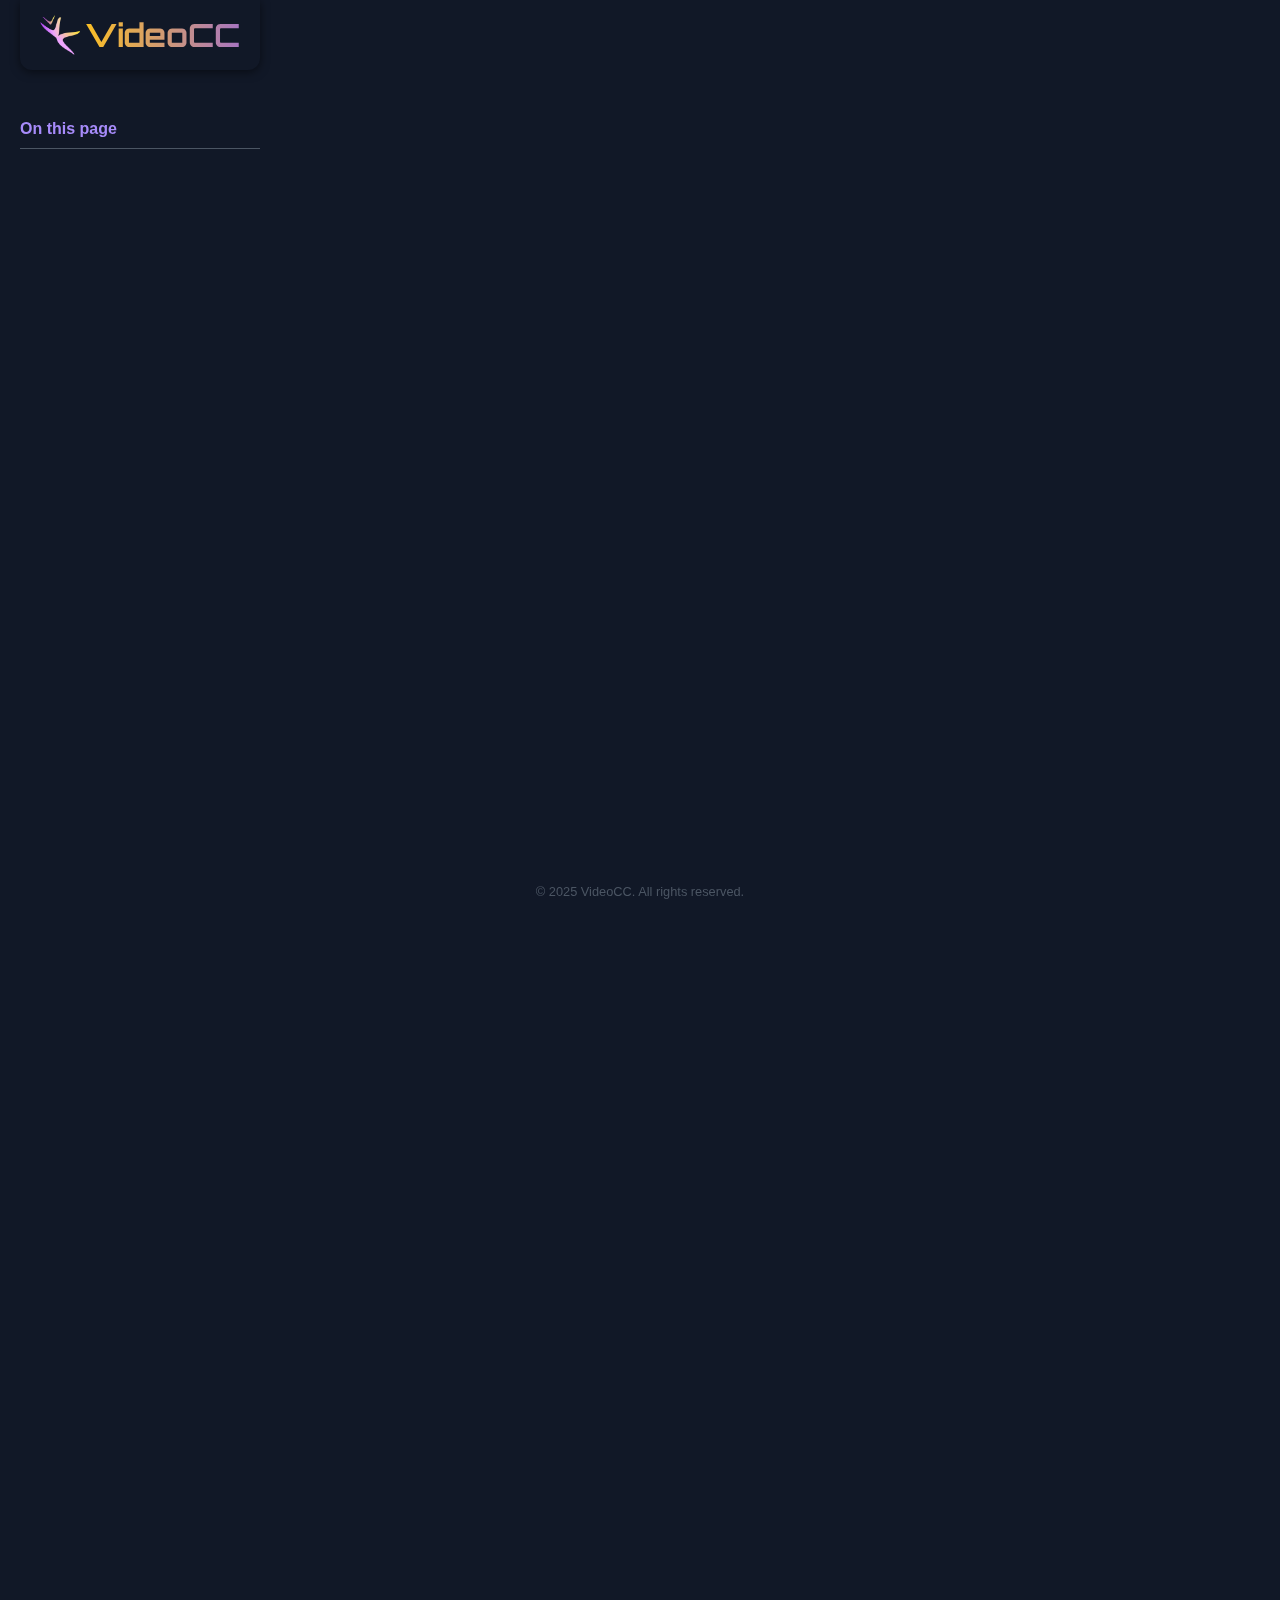
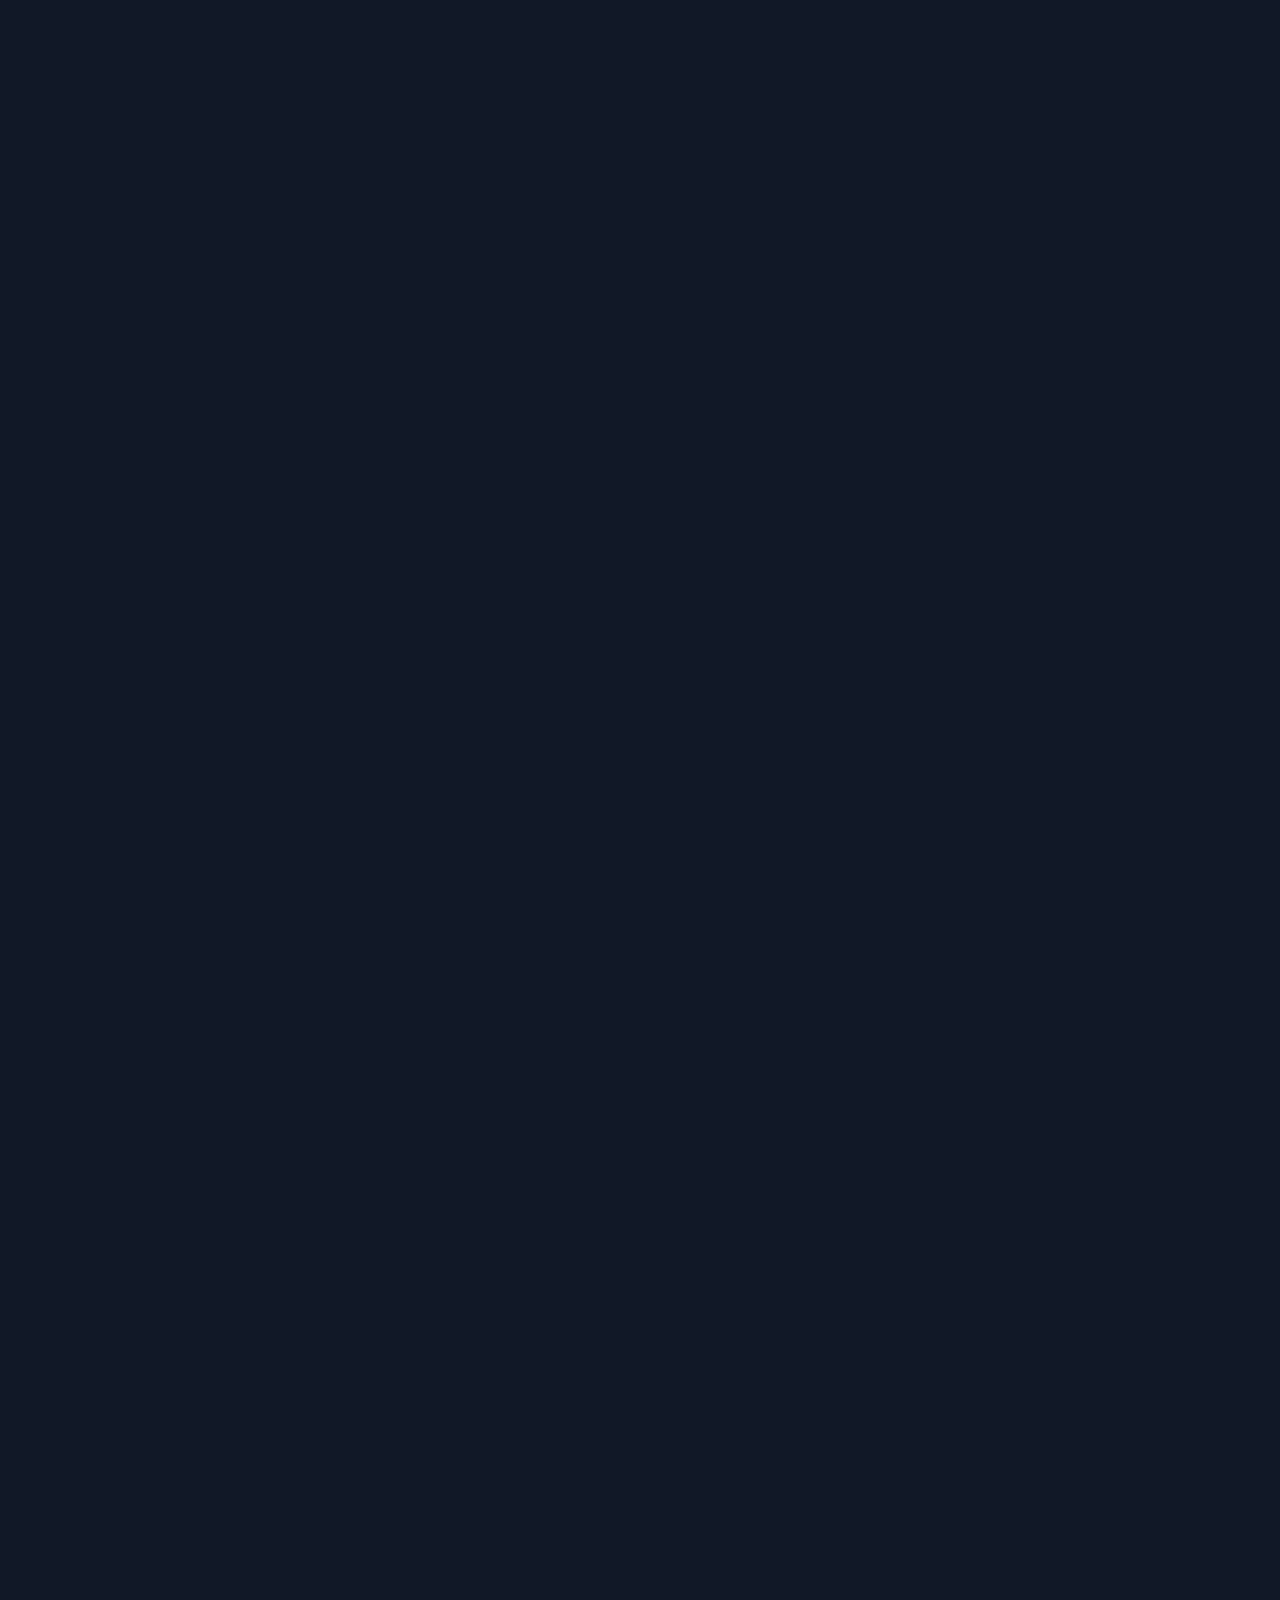
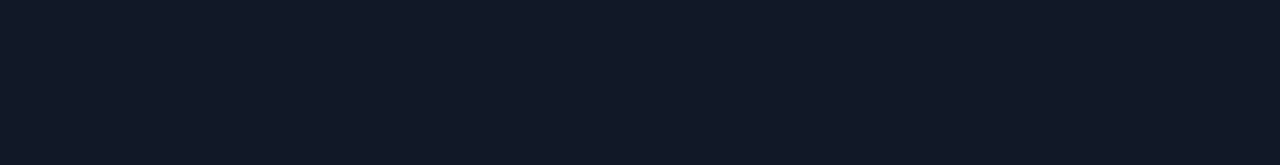
<file: about.html>
<!DOCTYPE html>
<html lang="en">
<head>
    <meta charset="UTF-8">
    <meta name="viewport" content="width=device-width, initial-scale=1.0">
    <title>About VideoCC - A Tool Built From Necessity</title>
    <meta name="description" content="Learn the story behind VideoCC - how a personal need for a better video bookmarking tool led to a free, powerful caption creator for everyone.">
    
    <!-- Reusing the same fonts and stylesheets -->
    <link rel="icon" href="logo/your-logo-filename.png">
    <link rel="preconnect" href="https://fonts.googleapis.com">
    <link rel="preconnect" href="https://fonts.gstatic.com" crossorigin>
    <link href="https://fonts.googleapis.com/css2?family=Orbitron:wght@400..900&display=swap" rel="stylesheet">
    <link rel="stylesheet" href="style.css">
    <link rel="stylesheet" href="floating_nav.css">
    <link rel="stylesheet" href="animations.css">
    <link rel="stylesheet" href="blog.css">
    <script async src="https://pagead2.googlesyndication.com/pagead/js/adsbygoogle.js?client=ca-pub-7990160105322809"
     crossorigin="anonymous"></script>

    <script async src="https://fundingchoicesmessages.google.com/i/pub-7990160105322809?ers=1"></script><script>(function() {function signalGooglefcPresent() {if (!window.frames['googlefcPresent']) {if (document.body) {const iframe = document.createElement('iframe'); iframe.style = 'width: 0; height: 0; border: none; z-index: -1000; left: -1000px; top: -1000px;'; iframe.style.display = 'none'; iframe.name = 'googlefcPresent'; document.body.appendChild(iframe);} else {setTimeout(signalGooglefcPresent, 0);}}}signalGooglefcPresent();})();</script>
     
</head>
<body>

    <!-- Reusing the exact same header for a consistent look -->
    <header class="site-header">
        <div class="logo-container">
            <img src="logo/your-logo-filename.png" alt="VideoCC Logo" class="header-logo">
            <h1 id="logo" class="animating" onclick="window.location.href='index.html'">VideoCC</h1>
        </div>
    </header>

    <div id="original-content">
        <div class="blog-layout-container">
            <nav id="toc-sidebar" class="toc-sidebar"></nav>
            <main class="post-container anim-element">
                <article>
                    <header class="post-header">
                        <span class="post-tag">Our Story</span>
                        <h1>About VideoCC – A Tool Built from Necessity</h1>
                    <div class="post-meta">
                        <span>By The VideoCC Team</span>
                    </div>
                    <img src="logo/about-us.jpg" alt="Bird working on computer" class="post-image">
                </header>

                <div class="post-body">
                    <h2>Born from a Simple Need</h2>
                    <p>VideoCC did not emerge from a corporate incubator, a lengthy product strategy meeting, or a venture-backed startup initiative. It was conceived out of a personal challenge faced by a creator who was determined to simplify the otherwise tedious process of video annotation. The initial motivation was neither commercial ambition nor technological experimentation but rather a fundamental desire to reclaim time spent on repetitive, manual workflows that detracted from the creative process.</p>
                    <p>The creator behind VideoCC had spent countless hours navigating through video timelines, pausing at precise moments, jotting down timestamps in scattered documents, and painstakingly formatting them for compatibility with video descriptions. While seemingly simple, this process was labor-intensive and error-prone. A single misaligned timestamp could lead to a chain reaction of formatting inconsistencies, forcing additional rounds of corrections and consuming even more time. The frustration of constantly having to redo work became the catalyst for building a tool that could automate and streamline the entire process.</p>
                    
                    <h2>The Search for a Better Way</h2>
                    <p>Before the first line of code for VideoCC was written, there was an exhaustive search for an existing solution that could fulfill the most fundamental requirements of efficient video annotation. The market, however, offered only partial answers. Tools were either locked behind restrictive paywalls, bogged down by intrusive user accounts and subscriptions, or bloated with unnecessary features that overwhelmed rather than simplified the user experience. Others lacked precision, producing output that required as much manual correction as doing the work from scratch.</p>
                    <p>It became clear that a tool tailored specifically for content creators, educators, researchers, and students—one that prioritized efficiency, accuracy, and accessibility—simply did not exist in a truly streamlined form. This realization prompted the decision to construct a solution from the ground up, built around a few uncompromising principles: simplicity, speed, and user autonomy.</p>
                    
                    <h2>Building VideoCC – A Purpose-Driven Development Journey</h2>
                    <p>The development of VideoCC was not approached as a generic coding exercise. Instead, it was shaped by the lived experience of individuals who needed a practical, lightweight, and highly responsive platform for managing their annotations. Every design choice, from the placement of interface elements to the integration of hotkeys like the <code>Insert</code> key for instant bookmarking, was guided by a philosophy of minimizing friction in the creative process.</p>
                    <p>Equally important was the decision to adopt a <strong>browser-native architecture</strong>—one that stores project data directly within the user’s local environment rather than funneling it through centralized servers. This approach not only preserved privacy but also ensured instantaneous performance without network-induced delays. The result was a platform that feels immediate and intuitive, where user actions translate directly into outputs without hidden processing layers or unnecessary intermediaries.</p>

                    <h2>Our Mission: Empowering Creators Everywhere</h2>
                    <p>VideoCC is not merely a tool; it is the embodiment of a mission to empower individuals who engage with video in meaningful ways. Whether annotating a lecture for academic purposes, structuring a complex tutorial with precise chapters, or creating subtitles for content accessibility, users need more than just functionality—they need reliability and speed without distraction.</p>
                    <p>The platform aims to level the playing field by making professional-grade annotation capabilities freely accessible to anyone. There are no paywalls, no artificially imposed usage caps, and no demand for intrusive user sign-ups. The design philosophy has always been to remove barriers, allowing creators to focus on their craft rather than administrative or technical overhead.</p>

                    <h2>Our Commitment to Continuous Improvement</h2>
                    <p>Development of VideoCC is not static. The platform evolves in direct response to the insights, suggestions, and use cases shared by its growing community. Every improvement, whether it involves refining the interface, optimizing performance, or introducing advanced features like Global Autofill, is driven by the principle that the tool should adapt to the user—not the other way around.</p>
                    <p>The commitment extends beyond functionality into reliability and trust. Because all project data remains stored locally on the user’s device, control is absolute and permanent. No external systems are given access to annotations, timestamps, or personal creative output, ensuring that user work remains private and secure.</p>

                    <h2>Looking Ahead</h2>
                    <p>The story of VideoCC is one of iterative development, guided by necessity and refined through real-world application. Future updates will continue to expand functionality without compromising the core values that define the platform: simplicity, autonomy, and accessibility. Features currently in development aim to enhance workflow fluidity, improve integration with existing creator ecosystems, and maintain the privacy-first principles that have been foundational since the project's inception.</p>
                    <p>VideoCC remains, at its core, a product of creative necessity—a reminder that the most effective tools are those born from genuine use cases, crafted to address the exact challenges they are designed to solve.</p>

                    <a href="blog.html" class="back-link">← Read Our Blog</a>
                </div>
                </article>
            </main>
        </div>
    </div>

    <script async src="https://pagead2.googlesyndication.com/pagead/js/adsbygoogle.js?client=ca-pub-7990160105322809"
     crossorigin="anonymous"></script>
    <!-- Ad 1 -->
    <ins class="adsbygoogle"
        style="display:block"
        data-ad-client="ca-pub-7990160105322809"
        data-ad-slot="6639791197"
        data-ad-format="auto"
        data-full-width-responsive="true"></ins>
    <script>
        (adsbygoogle = window.adsbygoogle || []).push({});
    </script>
    
    
    <footer id="site-footer">© 2025 VideoCC. All rights reserved.</footer>
    <script src="animations.js"></script>
    <script src="toc.js" defer></script>

</body>
</html>
</file>
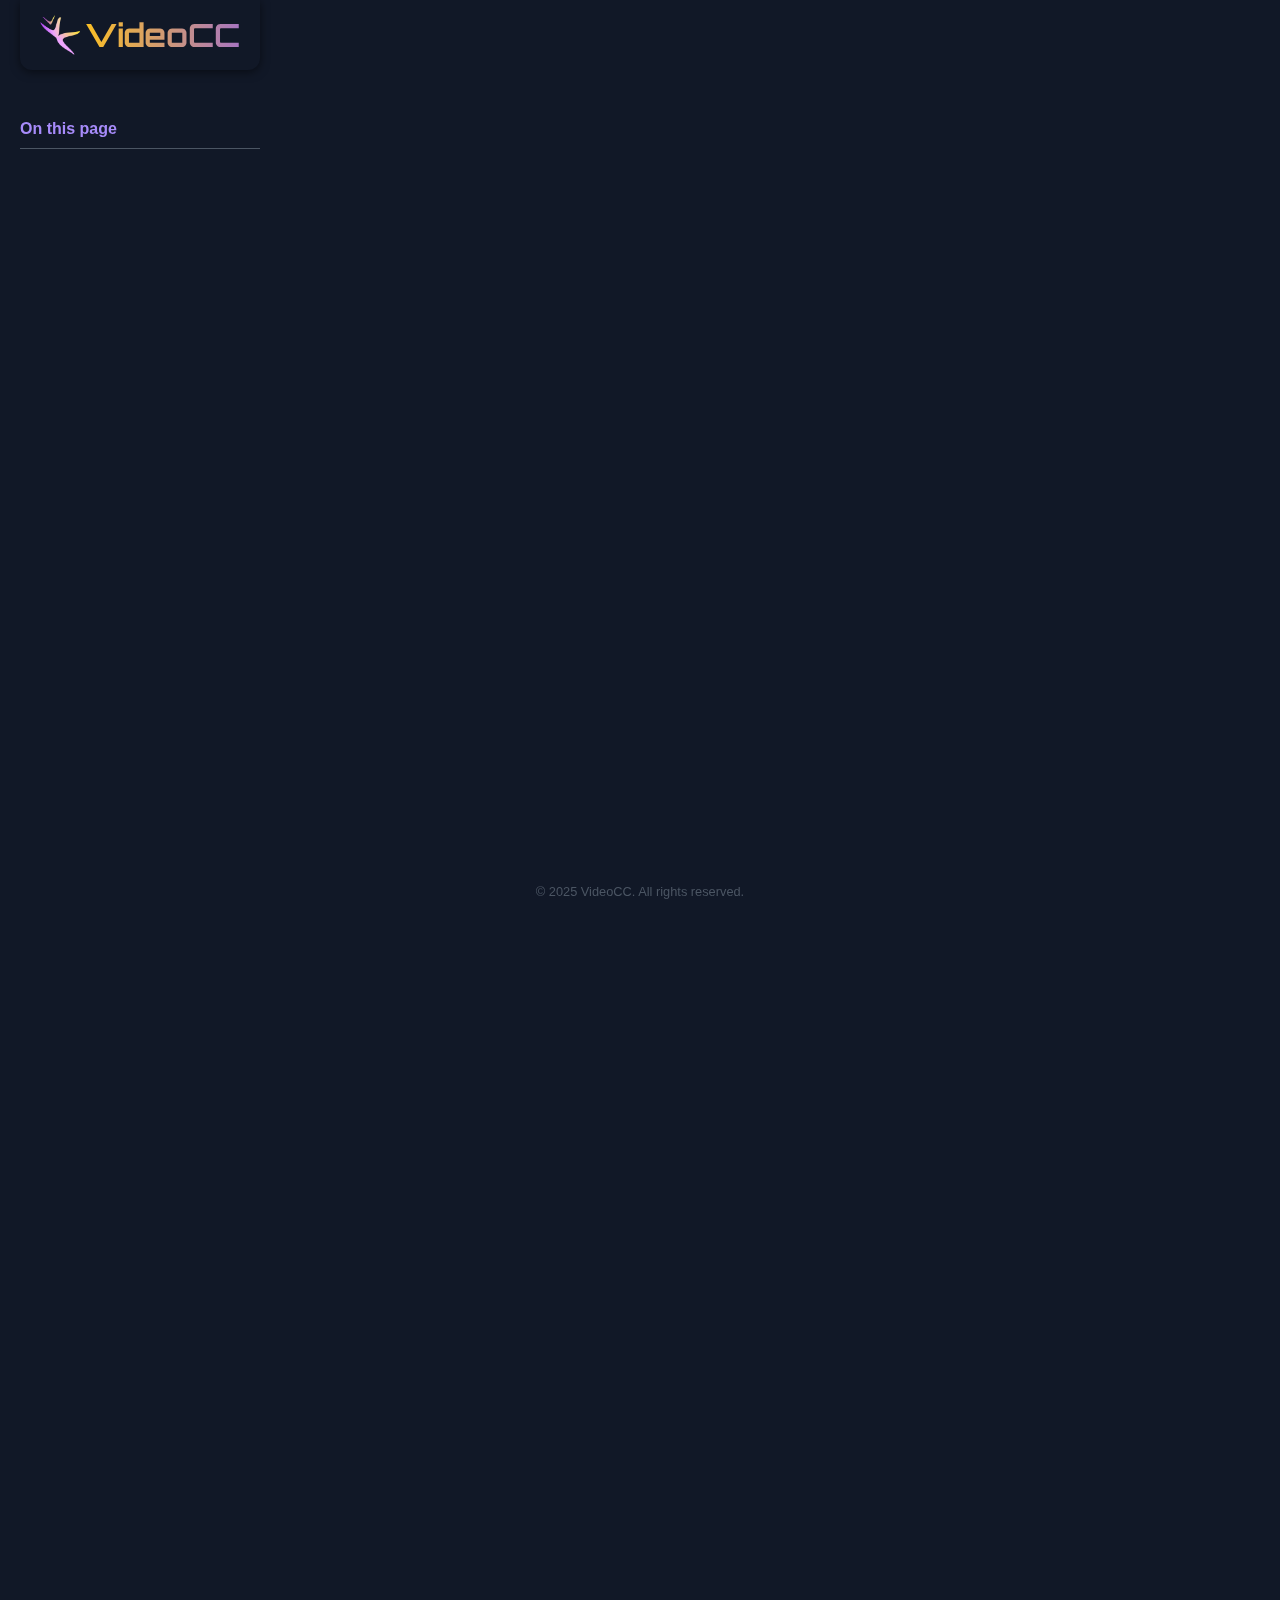
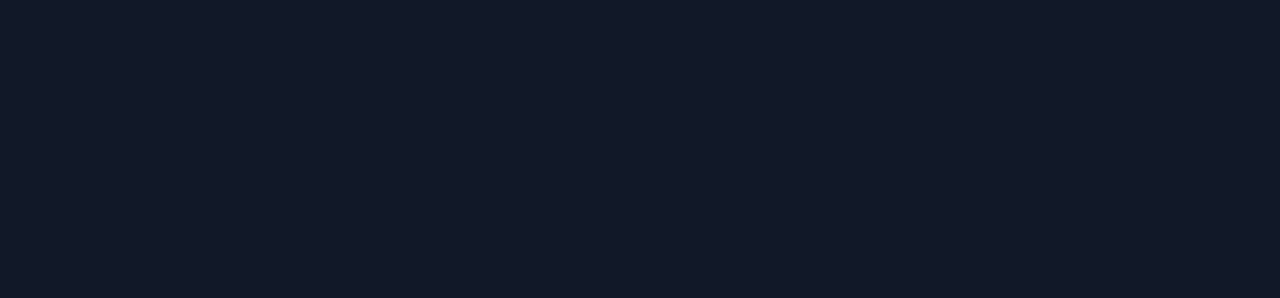
<file: post-ads-support.html>
<!DOCTYPE html>
<html lang="en">
<head>
    <meta charset="UTF-8">
    <meta name="viewport" content="width=device-width, initial-scale=1.0">
    <title>Keeping VideoCC Free: A Note on Ad Support - VideoCC Blog</title>
    <meta name="description" content="An update on how we're working to keep VideoCC a free and powerful tool for everyone.">
    
    <link rel="icon" href="logo/your-logo-filename.png">
    <link rel="preconnect" href="https://fonts.googleapis.com">
    <link rel="preconnect" href="https://fonts.gstatic.com" crossorigin>
    <link href="https://fonts.googleapis.com/css2?family=Orbitron:wght@400..900&display=swap" rel="stylesheet">
    <link rel="stylesheet" href="style.css">
    <link rel="stylesheet" href="floating_nav.css">
    <link rel="stylesheet" href="animations.css">
    <link rel="stylesheet" href="blog.css">
    <script async src="https://pagead2.googlesyndication.com/pagead/js/adsbygoogle.js?client=ca-pub-7990160105322809"
     crossorigin="anonymous"></script>

    <script async src="https://fundingchoicesmessages.google.com/i/pub-7990160105322809?ers=1"></script><script>(function() {function signalGooglefcPresent() {if (!window.frames['googlefcPresent']) {if (document.body) {const iframe = document.createElement('iframe'); iframe.style = 'width: 0; height: 0; border: none; z-index: -1000; left: -1000px; top: -1000px;'; iframe.style.display = 'none'; iframe.name = 'googlefcPresent'; document.body.appendChild(iframe);} else {setTimeout(signalGooglefcPresent, 0);}}}signalGooglefcPresent();})();</script>
    

</head>
<body>

    <header class="site-header">
        <div class="logo-container">
            <img src="logo/your-logo-filename.png" alt="VideoCC Logo" class="header-logo">
            <h1 id="logo" class="animating" onclick="window.location.href='index.html'">VideoCC</h1>
        </div>
    </header>

    <div id="original-content">
        <div class="blog-layout-container">
            <nav id="toc-sidebar" class="toc-sidebar"></nav>
            <main class="post-container anim-element">
                <article>
                    <header class="post-header">
                        <span class="post-tag">Announcement</span>
                        <h1>Keeping VideoCC Free: A Note on Ad Support</h1>
                    <div class="post-meta">
                        <span>By The VideoCC Team</span> | <span>September 18, 2025</span>
                    </div>
                    <img src="logo/post-ads-support.jpg" alt="Image of a piggy bank with a lightbulb" class="post-image">
                </header>

                <div class="post-body">
                    <p>From the very beginning, our mission for VideoCC has been simple: to provide a powerful, intuitive, and completely free tool for creators. We built it out of a personal need for a better workflow, and we've been thrilled to see how many of you have found it just as useful. Today, we want to talk about a small change we're making to ensure we can continue to support and grow this platform for years to come.</p>
                    
                    <h2>Why We're Introducing Ads</h2>
                    <p>Keeping a web service running involves costs—from hosting and domain fees to the time we invest in developing new features and fixing bugs. To help cover these expenses and support the project's future, we've decided to integrate Google AdSense into the site.</p>
                    <p>This was a decision we considered carefully. We wanted to find a way to support the site that aligns with our core mission of keeping the tool accessible to everyone, without putting essential features behind a paywall.</p>
                    
                    <h2>Our Commitment to Your Experience</h2>
                    <p>Our top priority is, and always will be, your workflow. We are committed to ensuring that these ads are as unobtrusive as possible. They are implemented in a way that should not interfere with the core functionality of the captioning and bookmarking process. You can find more details about our data handling in our <a href="privacy.html">Privacy Policy</a>.</p>
                    
                    <h2>How You Can Help</h2>
                    <p>Simply by continuing to use VideoCC, you're helping us. There is absolutely no pressure to click on any ads. Your presence on the site alone helps demonstrate its value and contributes to its sustainability.</p>
                    <p>Thank you for being a part of this journey. Your feedback and support are what drive us to make VideoCC better every day. We're excited to continue building the best free captioning tool on the web, and this small step will help us do just that.</p>

                    <a href="blog.html" class="back-link">← Back to All Posts</a>
                </div>
            </article>
        </main>
    </div>

    <script async src="https://pagead2.googlesyndication.com/pagead/js/adsbygoogle.js?client=ca-pub-7990160105322809"
     crossorigin="anonymous"></script>
    <!-- Ad 1 -->
    <ins class="adsbygoogle"
        style="display:block"
        data-ad-client="ca-pub-7990160105322809"
        data-ad-slot="6639791197"
        data-ad-format="auto"
        data-full-width-responsive="true"></ins>
    <script>
        (adsbygoogle = window.adsbygoogle || []).push({});
    </script>
    
    <footer id="site-footer">© 2025 VideoCC. All rights reserved.</footer>
    <script src="animations.js"></script>
    <script src="toc.js" defer></script>

</body>
</html>
</file>
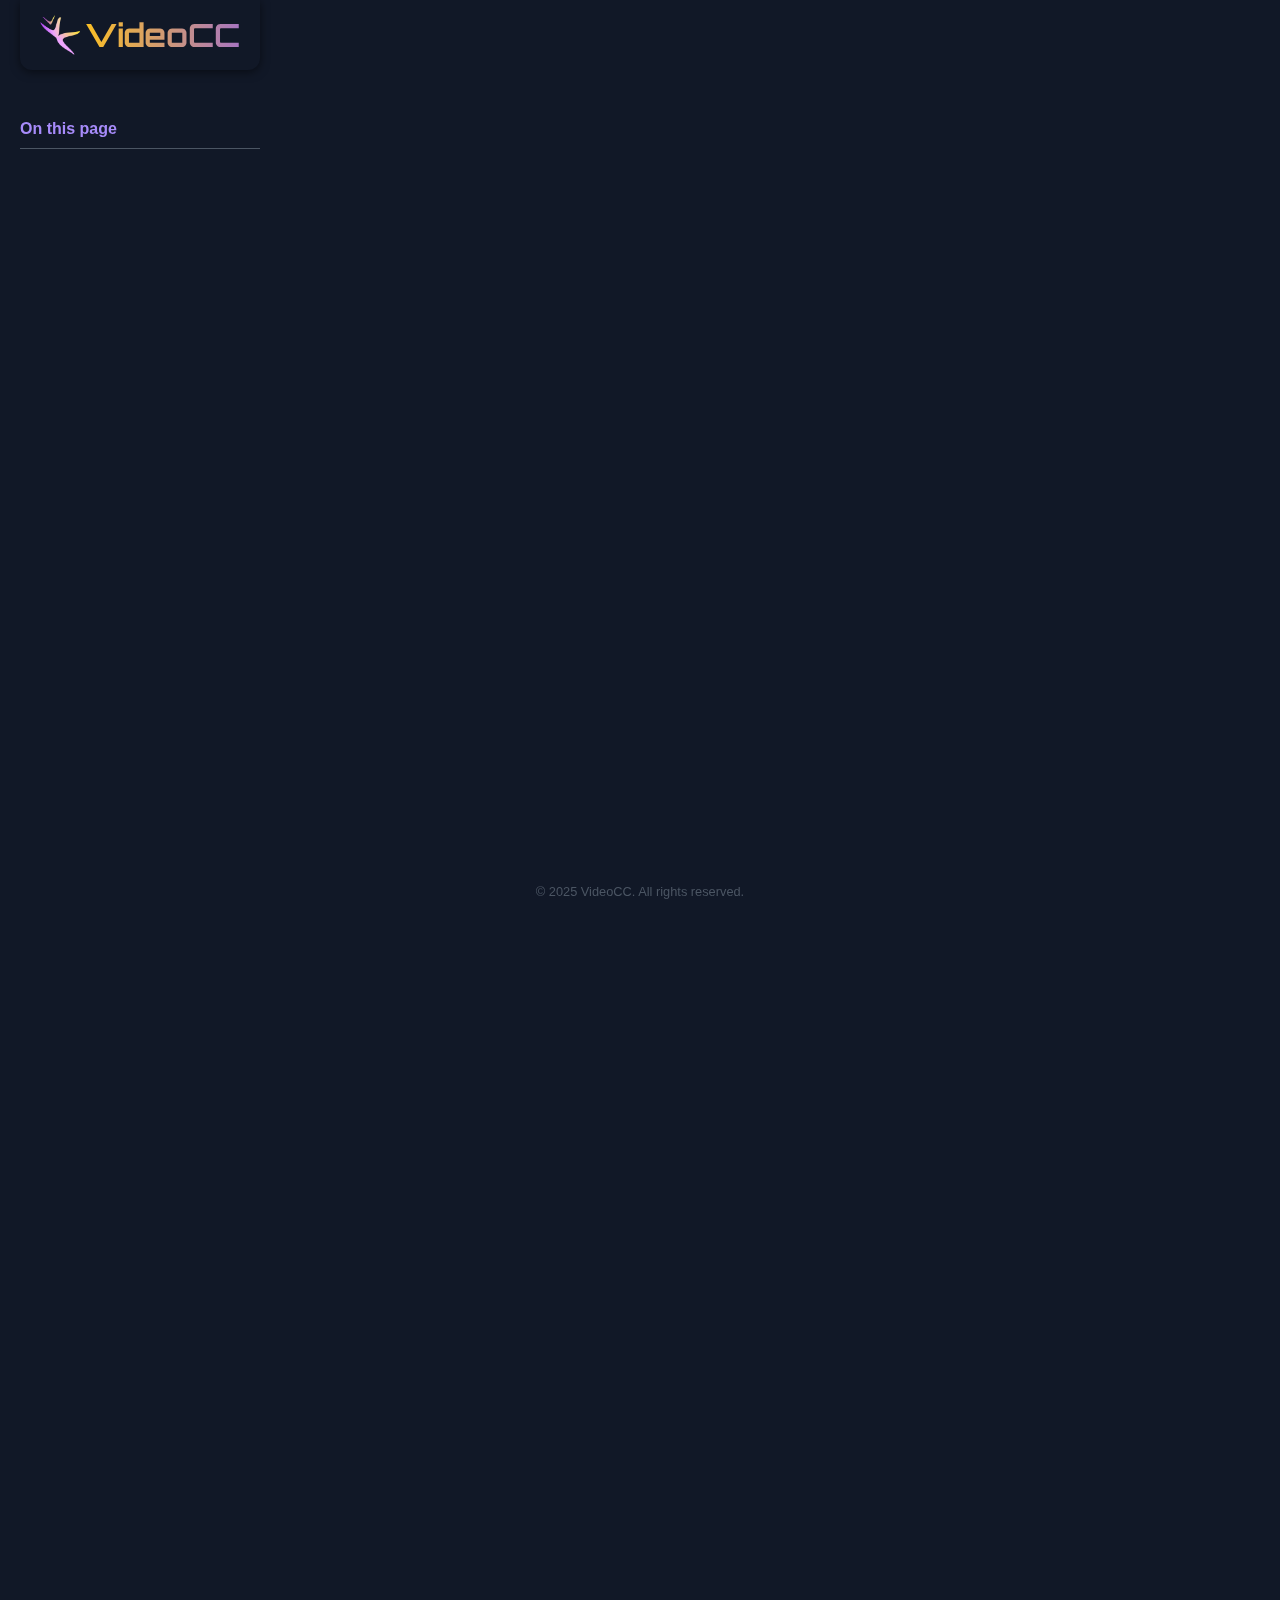
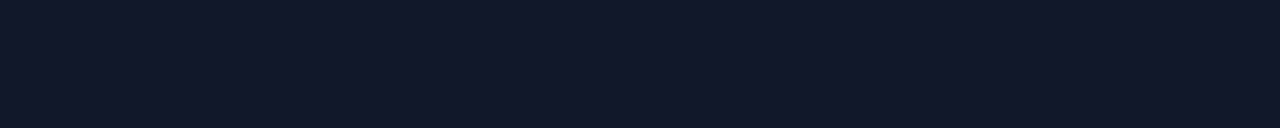
<file: post-seek-hotkey-fix.html>
<!DOCTYPE html>
<html lang="en">
<head>
    <meta charset="UTF-8">
    <meta name="viewport" content="width=device-width, initial-scale=1.0">
    <title>Making Hotkeys Smarter: A Fix for Selectable Seek - VideoCC Blog</title>
    <meta name="description" content="We've fixed a bug where arrow key hotkeys ignored the selected seek interval. Learn about the fix and how it improves your workflow.">
    
    <link rel="icon" href="logo/your-logo-filename.png">
    <link rel="preconnect" href="https://fonts.googleapis.com">
    <link rel="preconnect" href="https://fonts.gstatic.com" crossorigin>
    <link href="https://fonts.googleapis.com/css2?family=Orbitron:wght@400..900&display=swap" rel="stylesheet">
    <link rel="stylesheet" href="style.css">
    <link rel="stylesheet" href="floating_nav.css">
    <link rel="stylesheet" href="animations.css">
    <link rel="stylesheet" href="blog.css">
    <script async src="https://pagead2.googlesyndication.com/pagead/js/adsbygoogle.js?client=ca-pub-7990160105322809"
     crossorigin="anonymous"></script>

    <script async src="https://fundingchoicesmessages.google.com/i/pub-7990160105322809?ers=1"></script><script>(function() {function signalGooglefcPresent() {if (!window.frames['googlefcPresent']) {if (document.body) {const iframe = document.createElement('iframe'); iframe.style = 'width: 0; height: 0; border: none; z-index: -1000; left: -1000px; top: -1000px;'; iframe.style.display = 'none'; iframe.name = 'googlefcPresent'; document.body.appendChild(iframe);} else {setTimeout(signalGooglefcPresent, 0);}}}signalGooglefcPresent();})();</script>
    <script src="ad-recovery.js" async></script>
     
</head>
<body>

    <header class="site-header">
        <div class="logo-container">
            <img src="logo/your-logo-filename.png" alt="VideoCC Logo" class="header-logo">
            <h1 id="logo" class="animating" onclick="window.location.href='index.html'">VideoCC</h1>
        </div>
    </header>

    <div id="original-content">
        <div class="blog-layout-container">
            <nav id="toc-sidebar" class="toc-sidebar"></nav>
            <main class="post-container anim-element">
                <article>
                    <header class="post-header">
                        <span class="post-tag">Bug Fix</span>
                        <h1>Making Hotkeys Smarter: A Fix for Selectable Seek</h1>
                    <div class="post-meta">
                        <span>By The VideoCC Team</span> | <span>September 2, 2025</span>
                    </div>
                    <img src="logo/post-seek-update.jpg" alt="Image of a roadmap with the seek options" class="post-image">
                </header>

                <div class="post-body">
                    <p>One of the most powerful workflow features in VideoCC is the ability to customize your keyboard shortcuts. The <strong>Selectable Seek Interval</strong> was designed to let you choose your preferred jump distance—be it 1, 5, or 30 seconds—and use the arrow keys for rapid, consistent navigation. However, a subtle bug was preventing this feature from working as intended.</p>
                    
                    <h2>The Problem: An Unexpected Reset</h2>
                    <p>We received feedback that after selecting a specific seek interval (like ±1s or ±30s), using the left and right arrow keys would sometimes revert to the default 5-second jump. The system wasn't consistently remembering the user's choice, which led to a frustrating and unpredictable experience. Instead of speeding up the workflow, it caused interruptions.</p>
                    
                    <h2>The Solution: Prioritizing Your Selection</h2>
                    <p>We've rolled out an update that fixes this behavior. We adjusted the tool to ensure that it always prioritizes your selection. Now, whatever interval you've selected with a click will remain the active interval for the arrow keys until you decide to change it or deselect it.</p>
                    
                    <h2>The Result: A More Reliable Workflow</h2>
                    <p>With this fix, the Selectable Seek Interval feature now works exactly as described in our official walkthrough. Your chosen seek interval will persist, allowing you to navigate with the precision and speed you expect. This makes for a more fluid, reliable, and efficient captioning process.</p>
                    <p>Thank you to our users for reporting this issue. Your feedback is crucial for helping us build a better tool for everyone. Happy captioning!</p>

                    <a href="blog.html" class="back-link">← Back to All Posts</a>
                </div>
            </article>
        </main>
    </div>

    <script async src="https://pagead2.googlesyndication.com/pagead/js/adsbygoogle.js?client=ca-pub-7990160105322809"
     crossorigin="anonymous"></script>
    <!-- Ad 1 -->
    <ins class="adsbygoogle"
        style="display:block"
        data-ad-client="ca-pub-7990160105322809"
        data-ad-slot="6639791197"
        data-ad-format="auto"
        data-full-width-responsive="true"></ins>
    <script>
        (adsbygoogle = window.adsbygoogle || []).push({});
    </script>
    
    <footer id="site-footer">© 2025 VideoCC. All rights reserved.</footer>
    <script src="animations.js"></script>
    <script src="toc.js" defer></script>

</body>
</html>
</file>
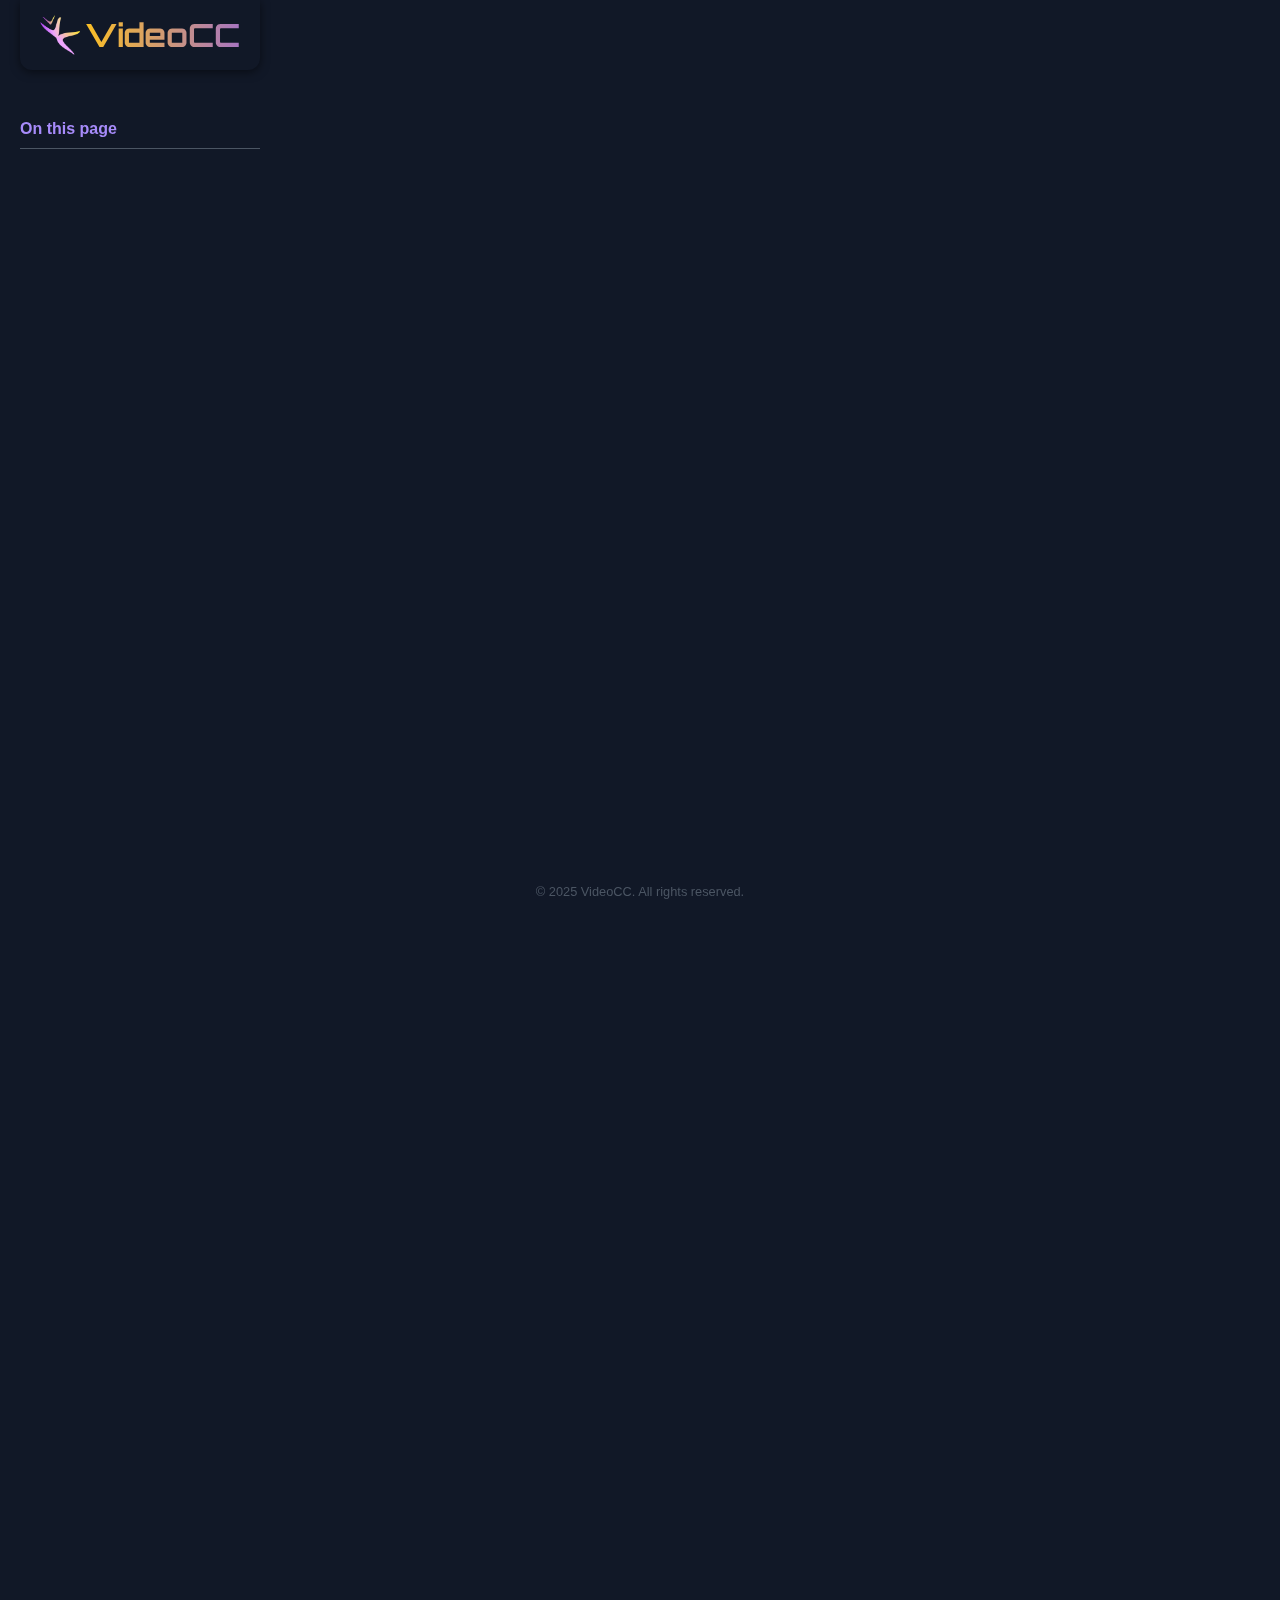
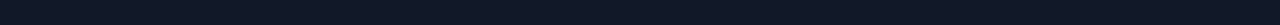
<file: post-seek-update.html>
<!DOCTYPE html>
<html lang="en">
<head>
    <meta charset="UTF-8">
    <meta name="viewport" content="width=device-width, initial-scale=1.0">
    <title>Fine-Tuning Your Workflow: Introducing the 1-Second Seek - VideoCC Blog</title>
    <meta name="description" content="Based on user feedback, we've updated our seek controls, replacing the 2-second interval with a 1-second option for greater precision.">
    
    <link rel="icon" href="logo/your-logo-filename.png">
    <link rel="preconnect" href="https://fonts.googleapis.com">
    <link rel="preconnect" href="https://fonts.gstatic.com" crossorigin>
    <link href="https://fonts.googleapis.com/css2?family=Orbitron:wght@400..900&display=swap" rel="stylesheet">
    <link rel="stylesheet" href="style.css">
    <link rel="stylesheet" href="floating_nav.css">
    <link rel="stylesheet" href="animations.css">
    <link rel="stylesheet" href="blog.css">

    <script async src="https://pagead2.googlesyndication.com/pagead/js/adsbygoogle.js?client=ca-pub-7990160105322809"
     crossorigin="anonymous"></script>
</head>
<body>

    <header class="site-header">
        <div class="logo-container">
            <img src="logo/your-logo-filename.png" alt="VideoCC Logo" class="header-logo">
            <h1 id="logo" class="animating" onclick="window.location.href='index.html'">VideoCC</h1>
        </div>
    </header>

    <div id="original-content">
        <div class="blog-layout-container">
            <nav id="toc-sidebar" class="toc-sidebar"></nav>
            <main class="post-container anim-element">
                <article>
                    <header class="post-header">
                        <span class="post-tag">UI Update</span>
                        <h1>Fine-Tuning Your Workflow: Introducing the 1-Second Seek</h1>
                    <div class="post-meta">
                        <span>By The VideoCC Team</span> | <span>August 31, 2025</span>
                    </div>
                    <img src="logo/post-1-second-seek.jpg" alt="Magnifying glass on 1 second" class="post-image">
                </header>

                <div class="post-body">
                    <p>At VideoCC, we believe that the smallest details can make the biggest difference in your workflow. We're constantly listening to your feedback to refine the tool, and our latest update is a direct result of that process.</p>
                    
                    <h2>Greater Precision for Detailed Work</h2>
                    <p>You asked for more granular control when navigating videos, and we heard you. We've officially replaced the <strong>±2s</strong> seek buttons with new <strong>±1s</strong> buttons.</p>
                    <p>While a 2-second jump is useful, the new 1-second interval provides the precision needed for tasks like:
                        <ul>
                            <li><strong>Perfecting Subtitle Timings:</strong> Nudging the playback by a single second can be the difference between a good subtitle and a great one.</li>
                            <li><strong>Pinpointing Exact Moments:</strong> When you need to capture a timestamp at the very beginning of a word or action, the 1-second seek gets you there without overshooting.</li>
                        </ul>
                    </p>
                    
                    <h2>Your Workflow, Your Control</h2>
                    <p>The <strong>±5s</strong> and <strong>±30s</strong> intervals remain for broader navigation. This change is all about giving you the right tool for the job. Remember, you can also click any seek button to make it the active interval for the arrow key hotkeys, allowing for customized, rapid seeking right from your keyboard.</p>
                    <p>Thanks for your valuable feedback. Happy captioning!</p>

                    <a href="blog.html" class="back-link">← Back to All Posts</a>
                </div>
            </article>
        </main>
    </div>

    <script async src="https://pagead2.googlesyndication.com/pagead/js/adsbygoogle.js?client=ca-pub-7990160105322809"
     crossorigin="anonymous"></script>
    <!-- Ad 1 -->
    <ins class="adsbygoogle"
        style="display:block"
        data-ad-client="ca-pub-7990160105322809"
        data-ad-slot="6639791197"
        data-ad-format="auto"
        data-full-width-responsive="true"></ins>
    <script>
        (adsbygoogle = window.adsbygoogle || []).push({});
    </script>
    
    <footer id="site-footer">© 2025 VideoCC. All rights reserved.</footer>
    <script src="animations.js"></script>
    <script src="toc.js" defer></script>

</body>
</html>
</file>
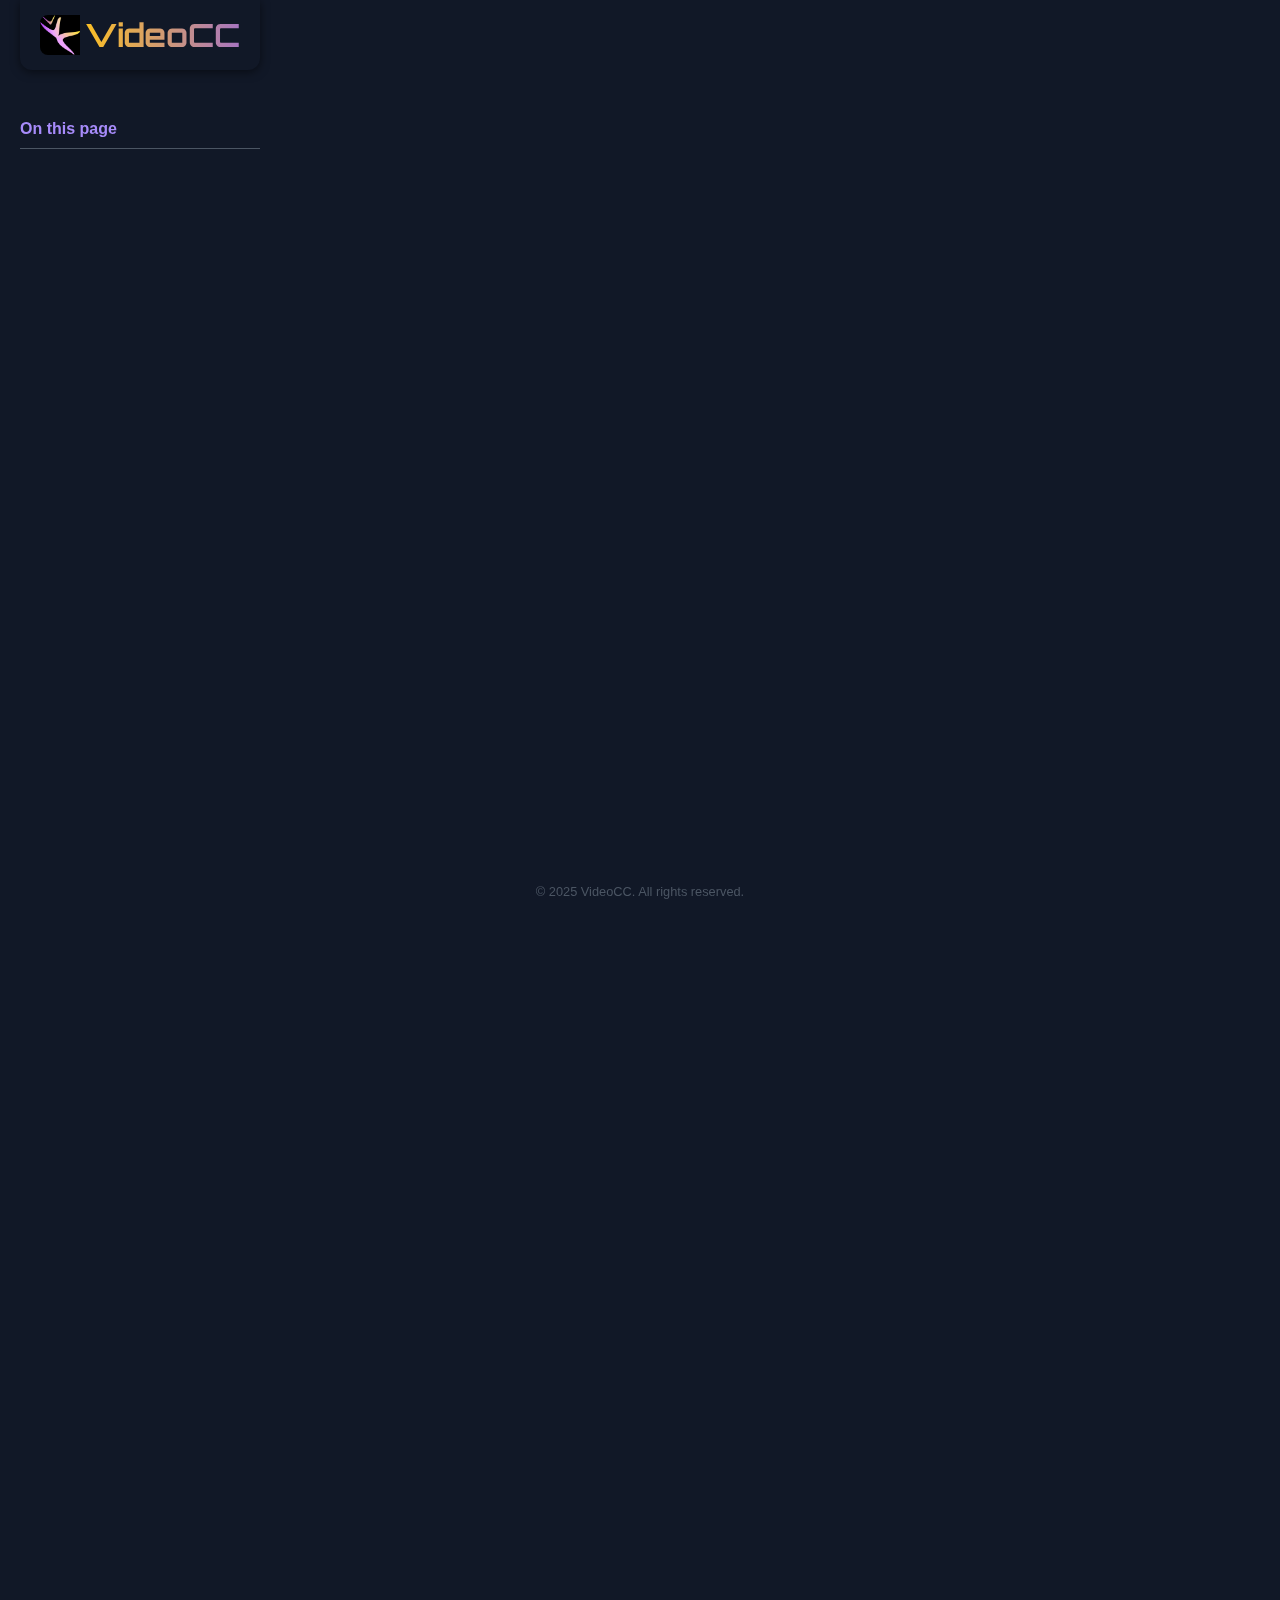
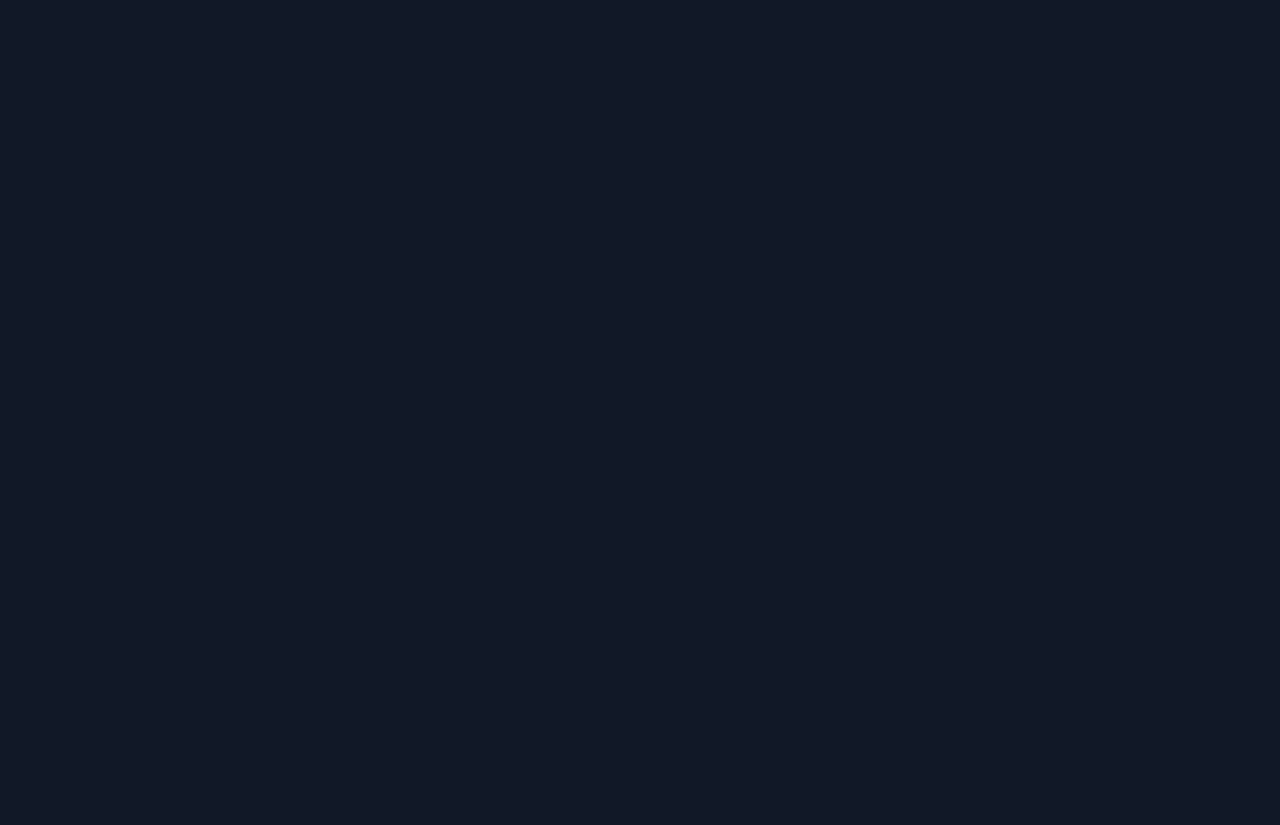
<file: post-seo-bookmarks.html>
<!DOCTYPE html>
<html lang="en">
<head>
    <meta charset="UTF-8">
    <meta name="viewport" content="width=device-width, initial-scale=1.0">
    <title>Boost Your YouTube SEO - VideoCC Blog</title>
    <meta name="description" content="Learn how creating video chapters with timestamps can dramatically improve your YouTube and Google search rankings, leading to more views and engagement.">
    
    <!-- Reusing the same fonts and stylesheets -->
    <link rel="icon" href="logo/your-logo-filename.png">
    <link rel="preconnect" href="https://fonts.googleapis.com">
    <link rel="preconnect" href="https://fonts.gstatic.com" crossorigin>
    <link href="https://fonts.googleapis.com/css2?family=Orbitron:wght@400..900&display=swap" rel="stylesheet">
    <link rel="stylesheet" href="style.css">
    <link rel="stylesheet" href="floating_nav.css">
    <link rel="stylesheet" href="animations.css">
    <link rel="stylesheet" href="blog.css">

    <script async src="https://pagead2.googlesyndication.com/pagead/js/adsbygoogle.js?client=ca-pub-7990160105322809"
     crossorigin="anonymous"></script>

    <script async src="https://fundingchoicesmessages.google.com/i/pub-7990160105322809?ers=1"></script><script>(function() {function signalGooglefcPresent() {if (!window.frames['googlefcPresent']) {if (document.body) {const iframe = document.createElement('iframe'); iframe.style = 'width: 0; height: 0; border: none; z-index: -1000; left: -1000px; top: -1000px;'; iframe.style.display = 'none'; iframe.name = 'googlefcPresent'; document.body.appendChild(iframe);} else {setTimeout(signalGooglefcPresent, 0);}}}signalGooglefcPresent();})();</script>
    <script src="ad-recovery.js" async></script>
    
     
</head>
<body>

    <!-- Reusing the exact same header for a consistent look -->
    <header class="site-header">
        <div class="logo-container">
            <img src="logo/your-logo-filename.jpg" alt="VideoCC Logo" class="header-logo">
            <h1 id="logo" class="animating" onclick="window.location.href='index.html'">VideoCC</h1>
        </div>
    </header>

    <div id="original-content">
        <div class="blog-layout-container">
            <nav id="toc-sidebar" class="toc-sidebar"></nav>
            <main class="post-container anim-element">
                <article>
                    <header class="post-header">
                        <span class="post-tag">SEO & Growth</span>
                        <h1>Boost Your YouTube SEO: How Video Chapters Get You More Views</h1>
                    <div class="post-meta">
                        <span>By The VideoCC Team</span> | <span>August 29, 2025</span>
                    </div>
                    <img src="logo/post-seo.jpg" alt="A picture of SEO concepts" class="post-image">
                </header>

                <div class="post-body">
                    <p>As a content creator, you know that making a great video is only half the battle. The other half is getting people to find it. Many creators overlook one of the most powerful tools in their arsenal for discoverability: <strong>Video Chapters</strong>.</p>
                    
                    <h2>YouTube is a Search Engine</h2>
                    <p>First, it's crucial to remember that YouTube is the world's second-largest search engine. Just like Google, it uses a complex algorithm to understand and rank content. The more information you provide about your video's content, the better the algorithm can understand it and recommend it to the right audience.</p>
                    <p>While keywords in your title, description, and tags are essential, they only tell part of the story. Video chapters take your SEO to the next level.</p>

                    <h2>How Video Chapters Supercharge Your SEO</h2>
                    <p>When you add timestamped chapters to your video description using a tool like VideoCC, you're not just improving the viewer experience—you're feeding valuable data directly to YouTube and Google's algorithms.</p>
                    
                    <h3>1. Deeper Content Analysis</h3>
                    <p>Chapters break your video down into distinct, topic-based segments. Each timestamp and its description acts as a "mini-keyword," telling the algorithm exactly what is being discussed at that specific moment. This allows YouTube to rank your video for highly specific, long-tail search queries that you might not have even targeted in your main title.</p>
                    
                    <h3>2. Google Search "Key Moments"</h3>
                    <p>This is the big one. Google can now feature "Key Moments" directly in its search results. When someone searches for a topic covered in one of your video's chapters, Google can display a direct link to that exact timestamp. This makes your video far more appealing to click on than a generic video link, dramatically increasing your click-through rate (CTR) from search.</p>

                    <h3>3. Increased Watch Time and Engagement</h3>
                    <p>Chapters give viewers a roadmap of your content, allowing them to skip to the parts that are most relevant to them. While this might seem like it would decrease watch time, it often has the opposite effect. By helping viewers find value immediately, you keep them on your video longer and increase the likelihood that they will watch other sections, subscribe, or leave a comment—all positive signals that boost your video's ranking.</p>

                    <h2>The VideoCC Advantage</h2>
                    <p>Creating these chapters manually can be a tedious process of scrubbing through video and writing down times. That's where VideoCC comes in. By using our <strong>Bookmark Mode</strong>, you can effortlessly drop a timestamp with the <code>Insert</code> key, type a descriptive title, and generate a perfectly formatted list ready for your YouTube description in minutes.</p>
                    
                    <p>Stop leaving views on the table. Start adding chapters to your videos today and watch your discoverability grow.</p>

                    <a href="blog.html" class="back-link">← Back to All Posts</a>
                </div>
            </article>
        </main>
    </div>


    <script async src="https://pagead2.googlesyndication.com/pagead/js/adsbygoogle.js?client=ca-pub-7990160105322809"
     crossorigin="anonymous"></script>
    <!-- Ad 1 -->
    <ins class="adsbygoogle"
        style="display:block"
        data-ad-client="ca-pub-7990160105322809"
        data-ad-slot="6639791197"
        data-ad-format="auto"
        data-full-width-responsive="true"></ins>
    <script>
        (adsbygoogle = window.adsbygoogle || []).push({});
    </script>
    
    <footer id="site-footer">© 2025 VideoCC. All rights reserved.</footer>
    <script src="animations.js"></script>
    <script src="toc.js" defer></script>

</body>
</html>
</file>
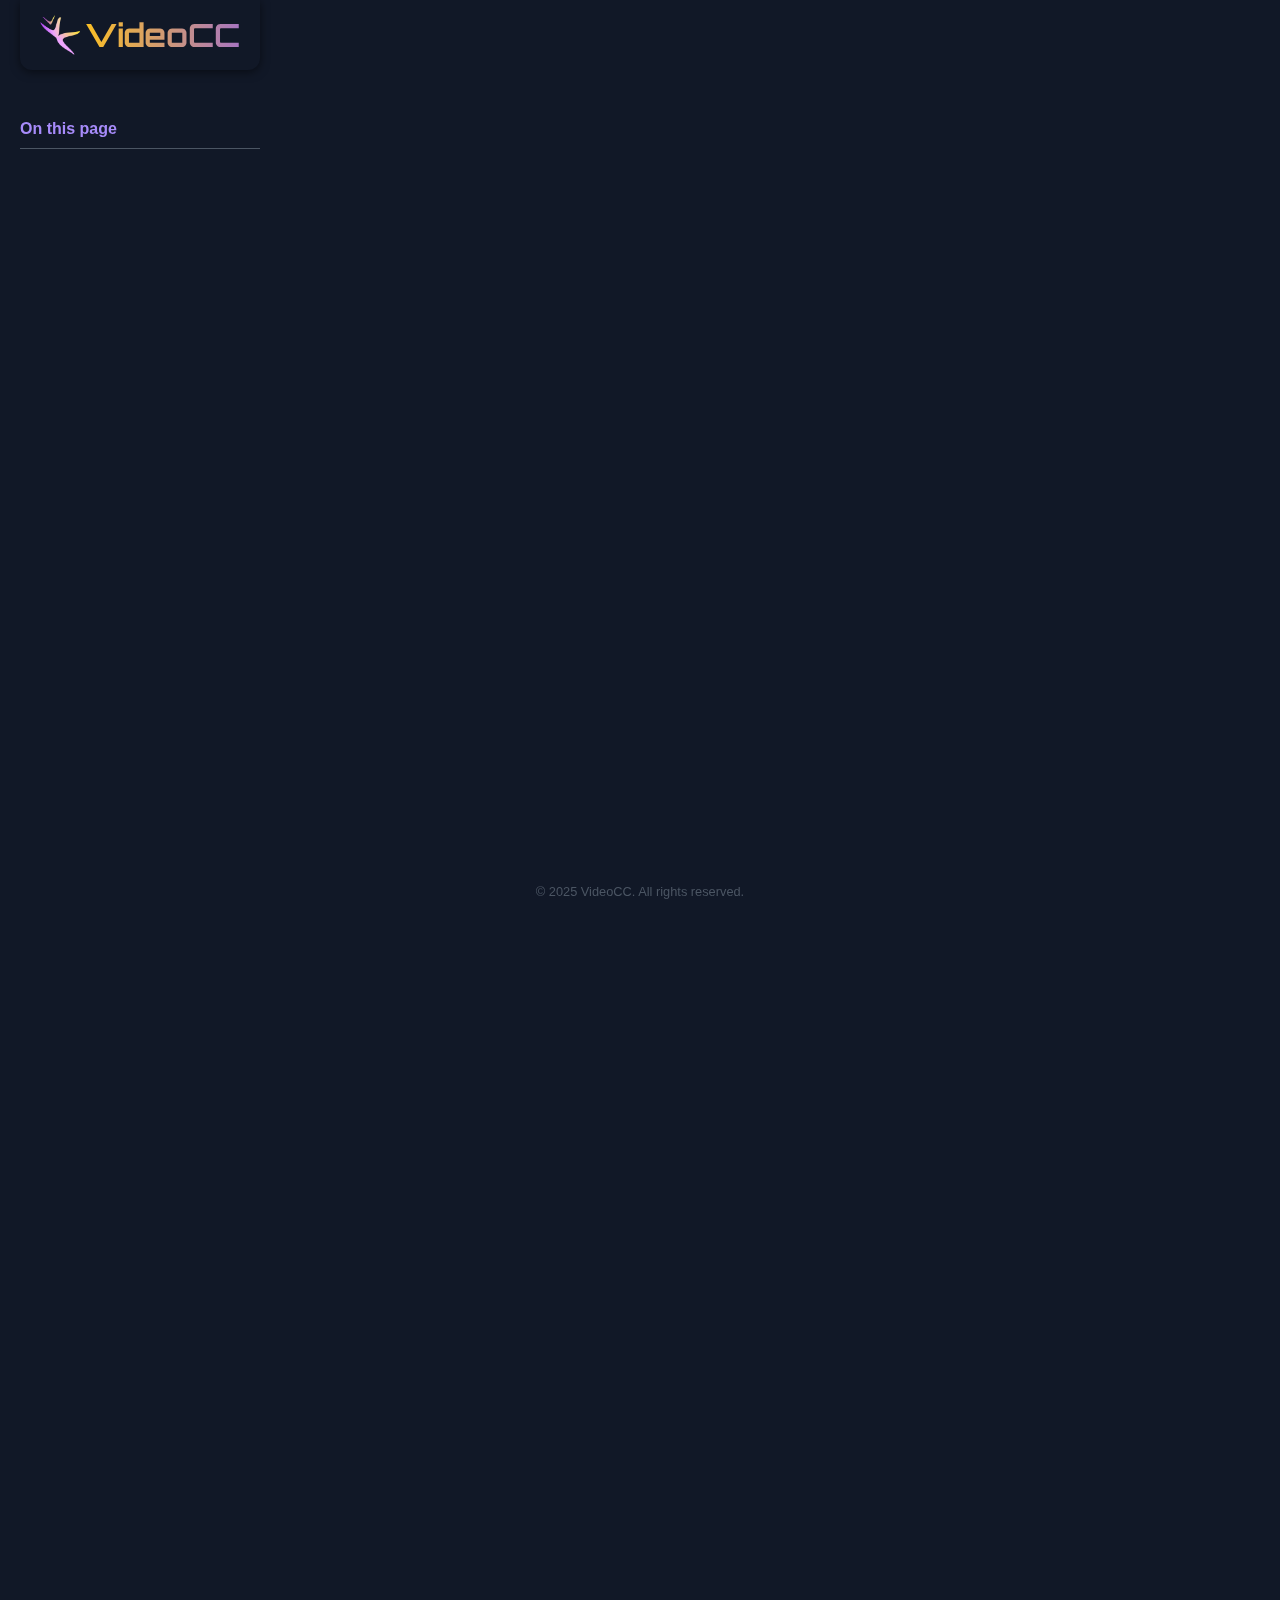
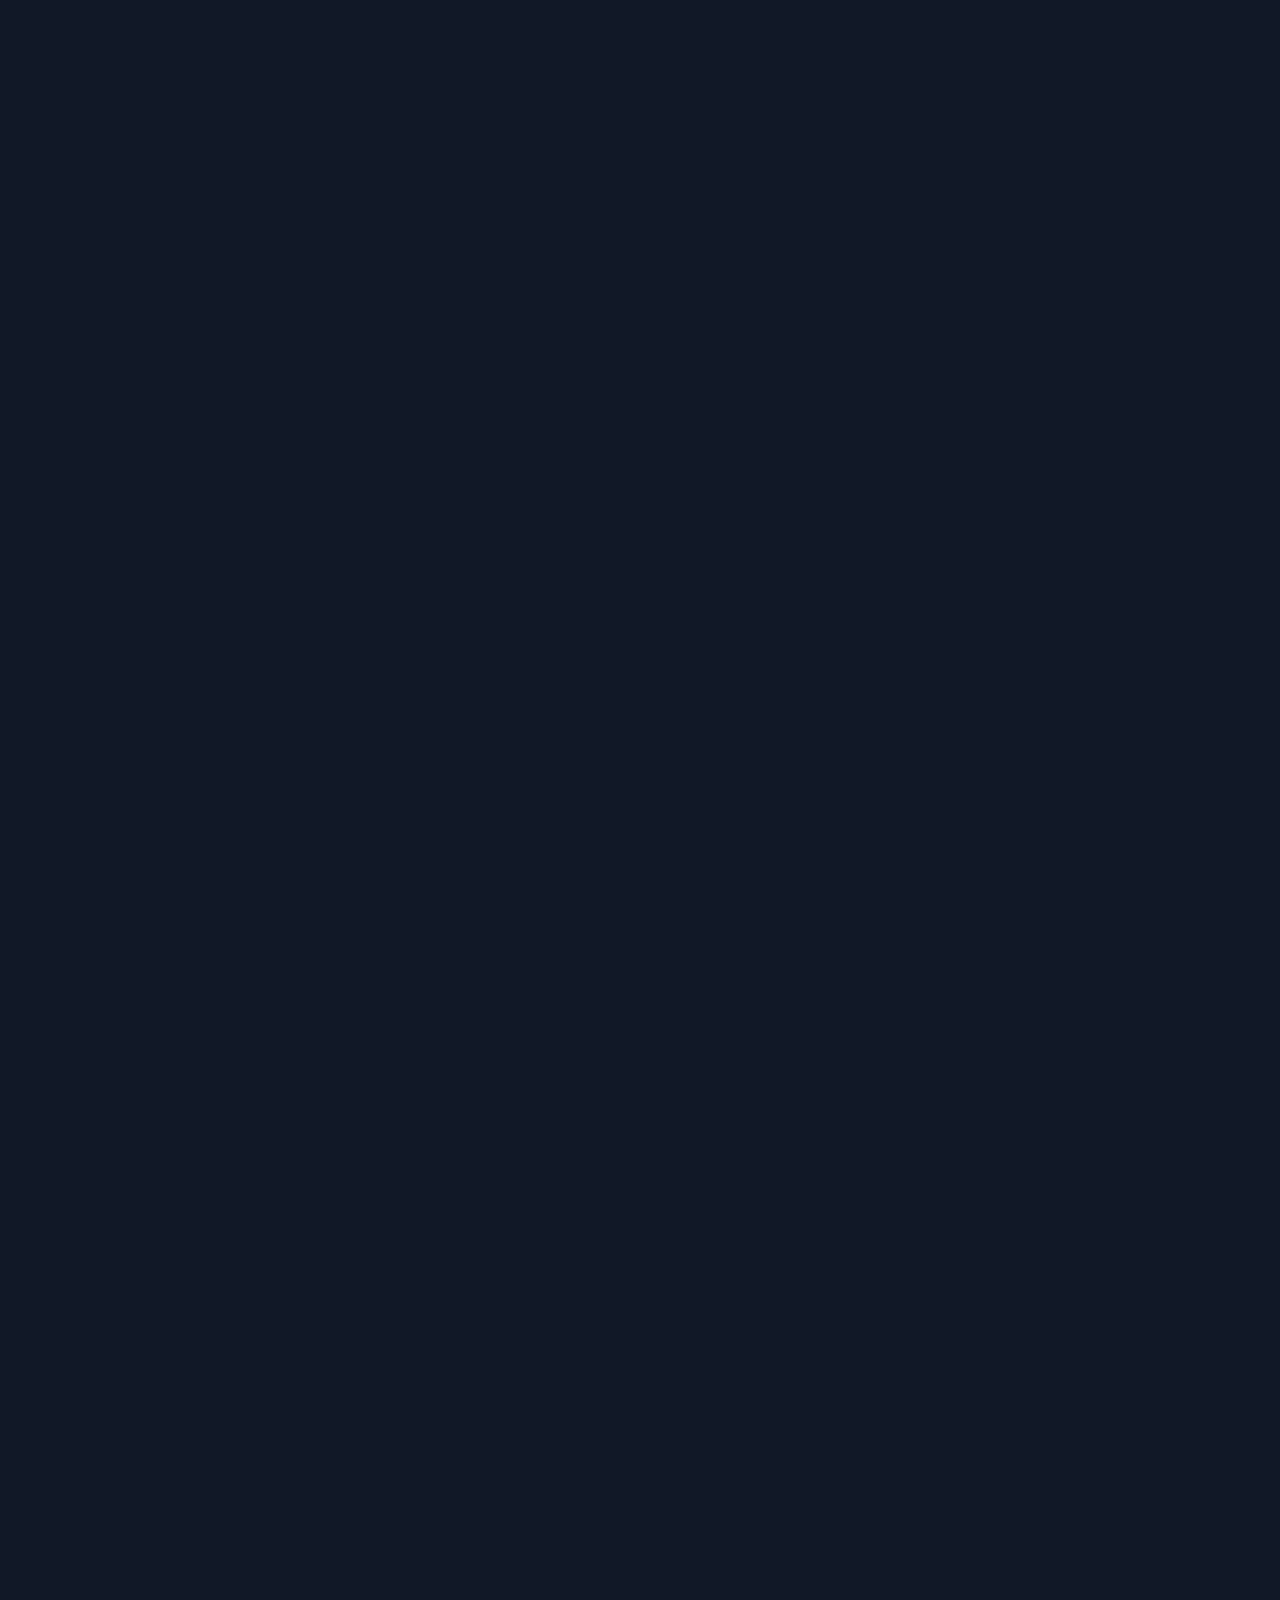
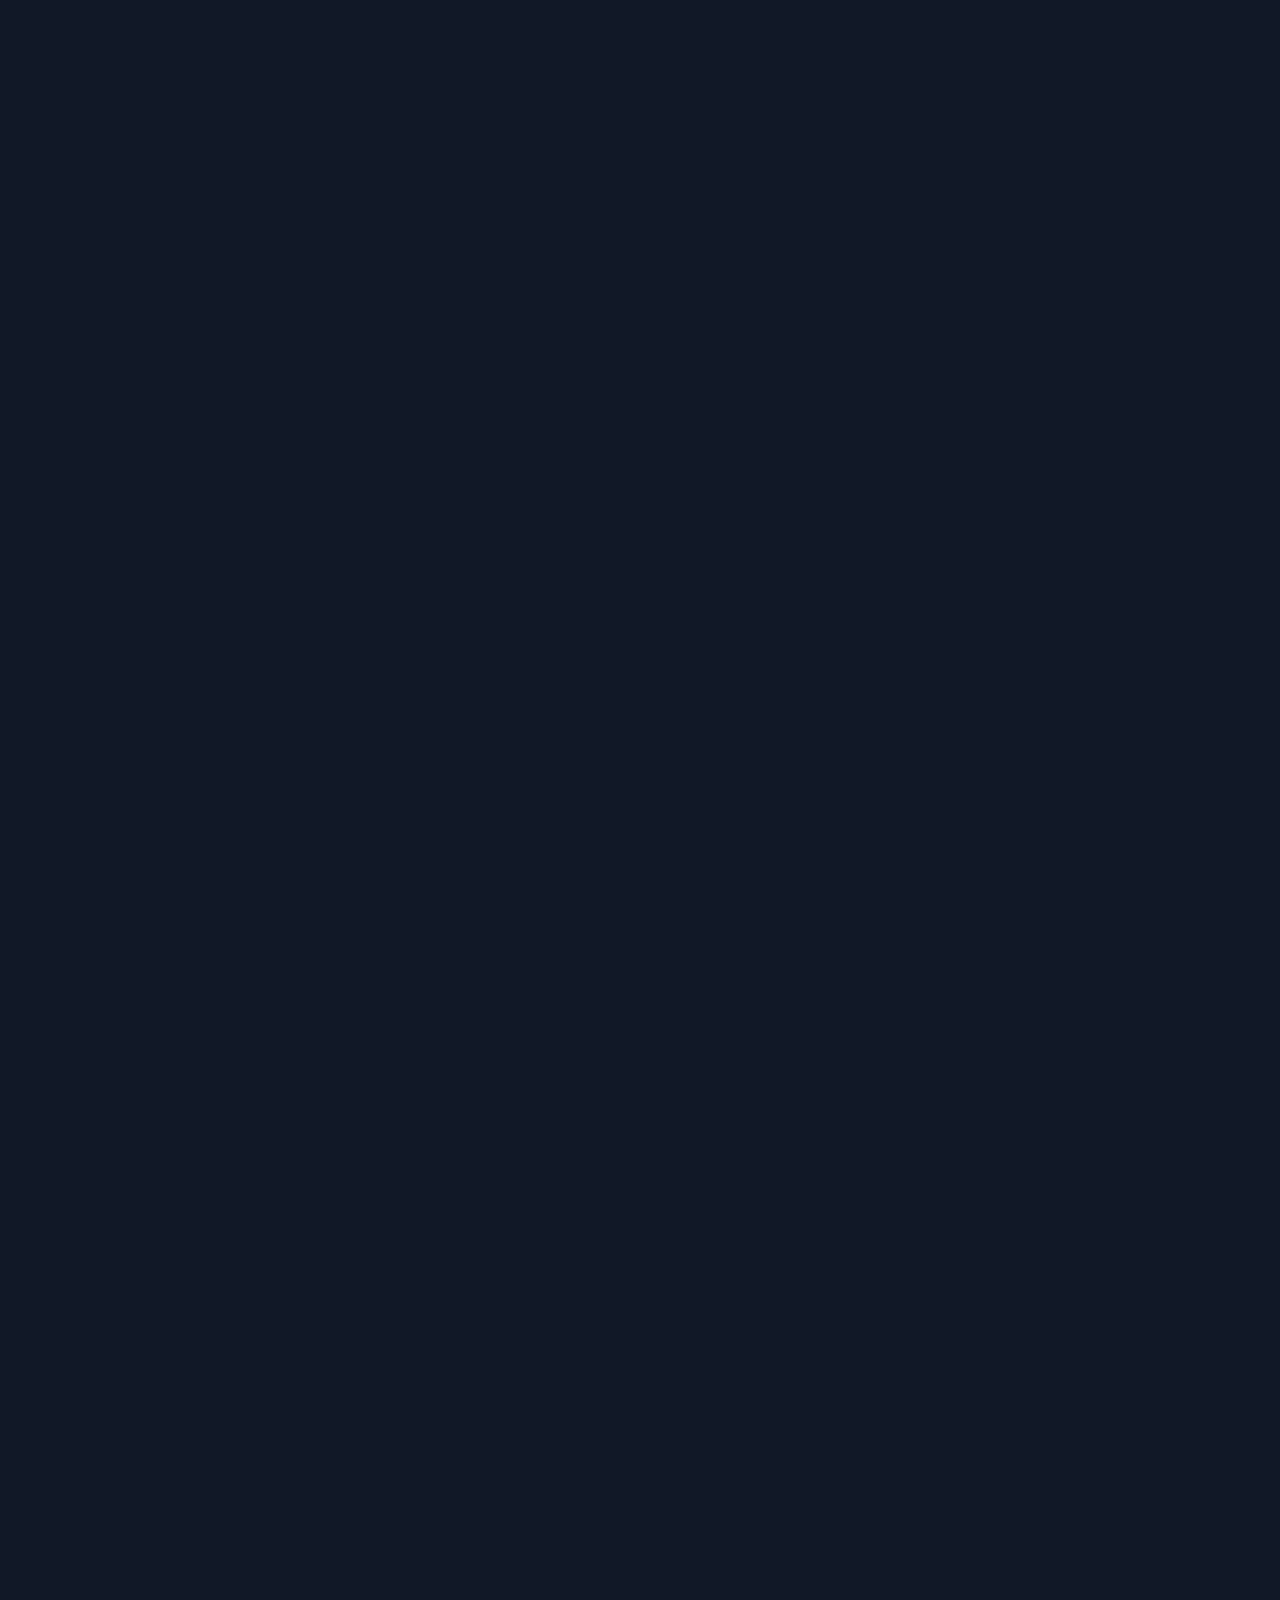
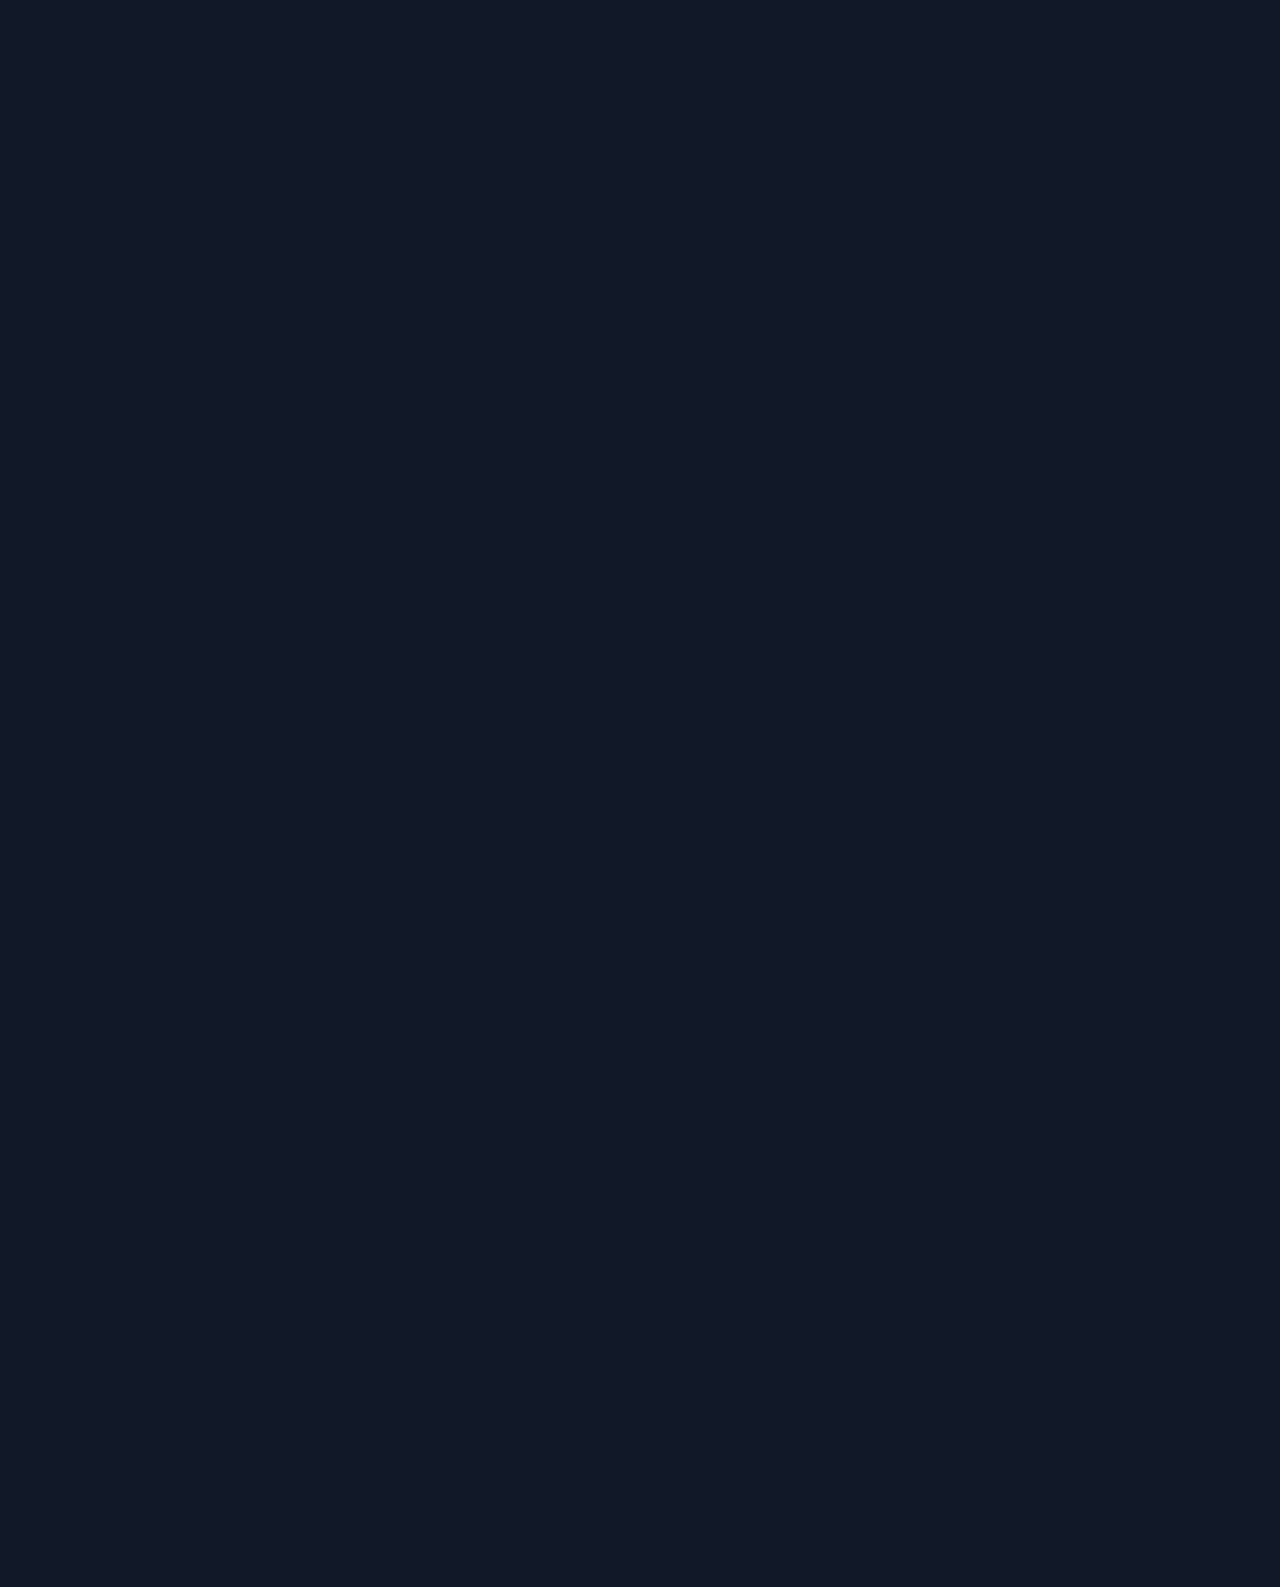
<file: privacy.html>
<!DOCTYPE html>
<html lang="en">
<head>
    <meta charset="UTF-8">
    <meta name="viewport" content="width=device-width, initial-scale=1.0">
    <title>Privacy Policy - VideoCC</title>
    <meta name="description" content="Official Privacy Policy for VideoCC. Learn about how we handle data, use third-party services like Google AdSense and the YouTube API, and protect your privacy.">
    
    <link rel="icon" href="logo/your-logo-filename.png">
    <link rel="preconnect" href="https://fonts.googleapis.com">
    <link rel="preconnect" href="https://fonts.gstatic.com" crossorigin>
    <link href="https://fonts.googleapis.com/css2?family=Orbitron:wght@400..900&display=swap" rel="stylesheet">
    <link rel="stylesheet" href="style.css">
    <link rel="stylesheet" href="floating_nav.css">
    <link rel="stylesheet" href="animations.css">
    
    <link rel="stylesheet" href="blog.css">

    <script async src="https://pagead2.googlesyndication.com/pagead/js/adsbygoogle.js?client=ca-pub-7990160105322809"
     crossorigin="anonymous"></script>
</head>
<body>
    <header class="site-header">
        <div class="logo-container">
            <img src="logo/your-logo-filename.png" alt="VideoCC Logo" class="header-logo">
            <h1 id="logo" class="animating" onclick="window.location.href='index.html'">VideoCC</h1>
        </div>
    </header>

    <div id="original-content">
        <div class="blog-layout-container">
            <nav id="toc-sidebar" class="toc-sidebar"></nav>
            <main class="post-container anim-element">
                <article>
                    <header class="post-header">
                        <span class="post-tag">Legal</span>
                        <h1>Privacy Policy for VideoCC</h1>
                        <div class="post-meta">
                            <span>Last Updated: August 30, 2025</span>
                        </div>
                    </header>

                    <div class="post-body">
                    
                        <h2>1. Introduction</h2>
                        <p>VideoCC, herein referred to as “we,” “us,” or “our,” operates as a fully client-side annotation utility designed to facilitate the bookmarking, captioning, and chapter creation processes for video content embedded through the YouTube API Services. This Privacy Policy serves as a comprehensive disclosure of the methodologies, technical architectures, and legal frameworks underpinning data management practices within the platform. It is intended to provide users with a clear understanding of the types of information that may be processed, the manner in which such information is handled, and the structural limitations that define our operational model. Users are advised to review this policy in its entirety, although the depth of detail may warrant consultation with legal or technical experts for interpretive clarity.</p>

                        <h2>2. Legal Compliance Framework</h2>
                        <p>VideoCC has been constructed to align with an extensive cross-jurisdictional privacy compliance framework. This framework incorporates principles derived from the European Union’s General Data Protection Regulation (GDPR), the California Consumer Privacy Act (CCPA), the United Kingdom’s GDPR adaptation, the ePrivacy Directive (2002/58/EC), and relevant privacy obligations enforced under other applicable national or regional regimes. In circumstances where regulatory obligations diverge or appear to be in conflict, the platform will interpret and apply the highest standard of data protection principles within the context of its client-side operational paradigm. However, enforcement obligations may be geographically constrained by jurisdictional limitations.</p>

                        <h2>3. Data Collection and Handling Architecture</h2>
                        <p>The data architecture employed by VideoCC is intentionally structured to avoid centralized retention of user-generated content. All annotation data, including bookmarks, timestamps, captions, and associated metadata, resides exclusively within the browser’s Local Storage API environment. These data structures are serialized as UTF-8 encoded JSON strings and keyed under domain-scoped identifiers to maintain separation from unrelated browser contexts. No automated synchronization, remote replication, or server-side backup mechanisms exist, and no session data is transmitted to an external endpoint for storage or indexing.</p>
                        <p>Session-specific variables, including undo and redo stacks, interface state flags, and ephemeral playback markers, are maintained entirely in volatile JavaScript heap memory during active use. Upon closure of the browser tab or termination of the runtime environment, these buffers are purged through the browser’s garbage collection process. This ensures that transient operational data does not persist beyond the duration of a single editing session.</p>
                        <p>While VideoCC does not intentionally collect personal information, certain non-personal telemetry may be processed by integrated third-party services for analytics and performance tuning. Such telemetry may include browser version data, viewport dimensions, rendering performance diagnostics, and generalized geolocation approximations at a country level. All such data is anonymized and aggregated prior to any external exposure, ensuring that it cannot reasonably be used to reconstruct individual user profiles or associate behavioral patterns with specific annotation content.</p>

                        <h2>4. Third-Party Service Integrations</h2>
                        <p>The platform incorporates external service integrations to deliver essential functionality. Chief among these is the YouTube IFrame Player API, which provides embedded playback capabilities, timestamp synchronization, and transport control features. Interaction with the API is limited to the invocation of playback methods, retrieval of current playback positions, and dispatch of seek commands to facilitate accurate annotation workflows. At no point does VideoCC request, capture, or store OAuth tokens, user credentials, watch history, or any other sensitive identifiers from the YouTube ecosystem.</p>
                        <p>Additionally, VideoCC utilizes Google AdSense to display contextually relevant advertisements. The AdSense network may deploy cookies, web beacons, and pseudonymous device identifiers to deliver targeted advertising experiences based on prior browsing activity. These identifiers are generated and maintained exclusively within the advertising framework and are not linked to annotation datasets or locally stored user project data. The programmatic advertising process may involve real-time bidding (RTB) protocols conducted within Google’s ad exchange infrastructure, but VideoCC does not provide nor does it have access to any information that could identify individual users or their annotation behaviors.</p>

                        <h2>5. Cookies and State Management</h2>
                        <p>The platform employs a minimal cookie footprint for core functionality, relying primarily on browser-native storage mechanisms such as Local Storage and Session Storage. Local Storage retains user project data and interface preferences, while Session Storage may be utilized for ephemeral interface states such as panel width ratios and temporary input buffers. These storage objects are namespaced to the domain and protected under browser-enforced same-origin policies, preventing cross-site access or unauthorized data injection.</p>
                        <p>Cookies deployed by third-party advertisers may be used to maintain session continuity and deliver personalized advertisements. Users may configure their browser environments to block or selectively manage cookies, though doing so may impact the relevance or availability of certain advertising features. Such configuration has no effect on core annotation capabilities, which operate independently of cookie-based mechanisms.</p>

                        <h2>6. User Control and Operational Autonomy</h2>
                        <p>All annotation data created through VideoCC remains under the exclusive custody and control of the user. Users may delete stored data at any time by clearing browser cache and local storage associated with the platform’s domain. This deletion process is irreversible and will result in the permanent loss of all annotations, bookmarks, and subtitles associated with affected video projects.</p>
                        <p>Because the platform does not maintain centralized user accounts or server-hosted repositories, no mechanism exists for cross-device synchronization, external backup, or remote recovery of lost data. Users are encouraged to periodically export their annotations using the integrated output generation feature to ensure redundant preservation of their work in text or subtitle file formats.</p>

                        <h2>7. Liability Allocation and User Responsibility</h2>
                        <p>VideoCC functions solely as a facilitation layer for client-side annotation and does not assume responsibility for the nature, legality, or contextual appropriateness of user-generated content. Users are solely accountable for ensuring that their annotations comply with applicable copyright laws, broadcasting regulations, accessibility standards, and privacy statutes. The platform does not implement automated content validation or filtering mechanisms and is not designed to interpret or enforce jurisdiction-specific compliance requirements.</p>
                        <p>Responsibility for safeguarding locally stored data rests entirely with the user. The platform cannot prevent data loss or exposure resulting from hardware compromise, malware infection, unauthorized local access, or user mismanagement of browser-level security controls. Furthermore, no liability is assumed for the use of generated annotations in contexts where regulatory certification or formalized accessibility compliance is required, such as closed captioning for broadcast television or cinema release.</p>

                        <h2>8. Age-Specific Usage Context</h2>
                        <p>VideoCC does not incorporate active age verification protocols and does not solicit personally identifiable information that could be used to determine user age. As such, use of the platform by individuals under the age of 13 is implicitly subject to supervisory mechanisms implemented by parents, guardians, or external platforms through which the site may be accessed. Compliance with statutory frameworks such as COPPA remains the responsibility of the user environment, and no operational measures are undertaken by the platform to enforce or monitor such compliance.</p>

                        <h2>9. Data Security and Encryption Framework</h2>
                        <p>All communication between the platform and the user’s browser is secured via Transport Layer Security (TLS) 1.2 or higher. This encryption ensures that assets including HTML, CSS, and JavaScript files are transmitted securely and cannot be intercepted or modified during transfer. Locally stored data, however, remains unencrypted beyond the protection provided by the browser’s own sandboxing and file system security measures. Given that annotation data never leaves the user’s device, the risk of systemic breach is substantially reduced compared to conventional web services that rely on centralized database architectures.</p>
                        <p>The platform’s threat surface is further minimized by the absence of authentication APIs, centralized session tracking mechanisms, or personally identifiable data pipelines. Potential vulnerabilities are thus confined to client-side environments, where device-level protections such as antivirus software, disk encryption, and secure login credentials are recommended for maintaining data confidentiality.</p>

                        <h2>10. Policy Amendments and Change Management</h2>
                        <p>This Privacy Policy may be updated to reflect modifications to platform architecture, third-party integration requirements, or legal compliance obligations. Each update will be documented through a revised publication date displayed prominently at the top of the document. Users are encouraged to review the policy periodically to remain informed of the current operational and legal frameworks governing data handling practices.</p>

                        <h2>11. Governing Law and Jurisdiction</h2>
                        <p>This Privacy Policy shall be interpreted under the governing laws applicable to the user’s jurisdiction. In cases of conflict, the highest applicable standard of data protection shall prevail. Disputes arising from interpretation of this policy may be subject to jurisdictional limitations and may be resolved through non-litigation channels as determined by applicable law.</p>

                        <h2>12. Extended Legal Provisions</h2>
                        <p>The enforceability of this Privacy Policy is subject to principles of severability, meaning that if any clause is deemed invalid or unenforceable under applicable law, the remaining provisions shall continue in full force and effect. Additionally, the platform shall not be held liable for delays, interruptions, or failures resulting from circumstances beyond reasonable control, including but not to limited to acts of nature, regulatory mandates, third-party service outages, or unforeseen technical disruptions constituting force majeure.</p>

                        <h2>13. Appendices</h2>
                        <h3>Appendix A: Technical Storage Schema</h3>
                        <p>Annotation data is serialized into hierarchical JSON objects, with bookmarks represented as arrays containing discrete timecode markers and description payloads, and subtitle entries structured as nested objects with start and end timestamps and associated text strings. Interface preferences such as panel dimensions and autofill states are encapsulated in separate state objects, each keyed with unique domain-prefixed identifiers to mitigate storage collisions.</p>

                        <h3>Appendix B: Compliance Mapping</h3>
                        <p>The platform’s privacy posture has been evaluated against multiple regulatory benchmarks. Under GDPR, processing of personal data is effectively non-existent due to the absence of centralized collection, thereby fulfilling principles of data minimization and purpose limitation. Under CCPA, the platform does not engage in practices constituting “data sale” as defined under California law. Under COPPA, operational responsibility for underage user access remains external to the platform by design, as no account creation or active data solicitation occurs.</p>

                        <h3>Appendix C: Incident Response Framework</h3>
                        <p>Given the absence of centralized data stores, systemic data breaches are effectively precluded. In the event of localized compromise, such as device theft or browser vulnerability exploitation, responsibility for incident response, data purging, and forensic remediation resides with the user or applicable device security providers. No formal incident response channels are maintained by the platform beyond general contact availability for procedural inquiries.</p>

                        <h2>14. Contact and Escalation Pathways</h2>
                        <p>For compliance inquiries, clarification of policy terms, or procedural questions regarding platform functionality, users may submit correspondence via the integrated Feedback & Contact Us interface. Submissions are processed under strict data minimization principles, ensuring that no personally identifiable information is required or retained beyond the content voluntarily provided by the user for purposes of correspondence.</p>

                        <a href="index.html" class="back-link">← Back to Home</a>
                    </div>
                </article>
            </main>
        </div>
    </div>
    
    <footer id="site-footer">© 2025 VideoCC. All rights reserved.</footer>
    <script src="animations.js"></script>
    <script src="toc.js" defer></script>

</body>
</html>
</file>
<file: style.css>
/* CSS Animations for visual appeal */
@keyframes active-glow {
    0% {
        box-shadow: 0 0 5px rgba(251, 191, 36, 0.2);
    }
    50% {
        box-shadow: 0 0 20px rgba(251, 191, 36, 0.6);
    }
    100% {
        box-shadow: 0 0 5px rgba(251, 191, 36, 0.2);
    }
}

@keyframes gradient-animation {
    0% {
        background-position: 0% 50%;
    }
    50% {
        background-position: 100% 50%;
    }
    100% {
        background-position: 0% 50%;
    }
}

@keyframes text-shine-animation {
    0% {
        background-position: -200% 50%;
    }
    100% {
        background-position: 200% 50%;
    }
}


@keyframes white-glow {
    0%, 100% {
        box-shadow: 0 0 20px rgba(255, 255, 255, 0.7);
        border: 2px solid rgba(255, 255, 255, 0.8);
    }
    50% {
        box-shadow: 0 0 30px rgba(255, 255, 255, 1);
        border: 2px solid rgba(255, 255, 255, 1);
    }
}

@keyframes shine-effect {
    0% {
        transform: translateX(-100%) skewX(-25deg);
    }
    100% {
        transform: translateX(200%) skewX(-25deg);
    }
}


/* Variables for a consistent dark theme */
:root {
    --primary-bg: #111827;
    --secondary-bg: #1F2937;
    --tertiary-bg: #374151;
    --text-color: #E5E7EB;
    --primary-accent: #8B5CF6;
    --secondary-accent: #A78BFA;
    --highlight-accent: #FBBF24;
    --danger-color: #EF4444;
    --border-color: #4B5563;
}

/* Base styles for the body and overall layout */
body {
    font-family: -apple-system, BlinkMacSystemFont, "Arial", Roboto, Helvetica, Arial, sans-serif;
    background-color: var(--primary-bg);
    color: var(--text-color);
    margin: 0;
    padding: 0;
    display: flex;
    flex-direction: column;
    box-sizing: border-box;
}

#original-content {
     padding: 70px 20px 20px 20px; /* Reduced top padding */
}

.site-header {
    position: fixed;
    top: 0;
    left: 20px; /* Aligned to the left */
    width: auto; /* Changed from 100% to auto */
    background-color: var(--primary-bg);
    padding: 15px 20px;
    box-sizing: border-box;
    z-index: 1000;
    box-shadow: 0 2px 10px rgba(0,0,0,0.5);
    display: flex;
    /* justify-content: space-between; -- Removed */
    align-items: center;
    border-radius: 0 0 12px 12px; /* Added rounded corners */
}


.logo-container {
    display: flex;
    align-items: center;
    gap: 5px;
    cursor: pointer;
    position: relative;
    overflow: hidden;
    padding: 0;
    border-radius: 8px;
}

.header-logo {
    width: 40px;
    height: 40px;
}

h1 {
    margin: 0;
    font-family: 'Orbitron', sans-serif;
    font-size: 2em; /* Reduced from 2.5em */
    background: linear-gradient(90deg, var(--highlight-accent), var(--primary-accent), var(--secondary-accent), var(--highlight-accent));
    background-size: 400% 400%;
    -webkit-background-clip: text;
    background-clip: text;
    color: transparent;
}

h1.animating {
    animation: gradient-animation 10s ease infinite;
}

h1.shine-once {
    animation: text-shine-animation 1.5s ease-in-out;
}

h2 {
    margin-top: 0;
}

.container {
    width: 100%;
    background-color: var(--secondary-bg);
    padding: 20px;
    border-radius: 12px;
    box-shadow: 0 4px 8px rgba(0, 0, 0, 0.3);
    margin-bottom: 40px;
    box-sizing: border-box;
    border: 1px solid var(--border-color);
    flex-shrink: 0;
}

#landing-container {
    max-width: 800px;
    margin-left: auto;
    margin-right: auto;
}

#video-input-section {
    display: flex;
    background-color: var(--primary-bg);
    border: 1px solid var(--border-color);
    border-radius: 12px;
    transition: all 0.3s ease;
    box-shadow: 0 2px 4px rgba(0,0,0,0.2);
    overflow: hidden;
    
}

#video-input-section:focus-within {
    border-color: var(--primary-accent);
    box-shadow: 0 0 15px rgba(139, 92, 246, 0.3);
}

.input-wrapper {
    position: relative;
    display: flex;
    align-items: center;
    flex-grow: 1;
}

.input-icon {
    position: absolute;
    left: 15px;
    width: 20px;
    height: 20px;
    color: var(--border-color);
    transition: color 0.3s ease;
}

#video-input-section:focus-within .input-icon {
    color: var(--highlight-accent);
}

#video-url {
    flex-grow: 1;
    padding: 15px;
    padding-left: 50px;
    font-size: 16px;
    border: none;
    border-radius: 0;
    background-color: transparent;
    color: var(--text-color);
    outline: none;
}

#video-url:focus {
    box-shadow: none;
}

input:-webkit-autofill,
input:-webkit-autofill:hover, 
input:-webkit-autofill:focus, 
input:-webkit-autofill:active {
    -webkit-box-shadow: 0 0 0 30px var(--primary-bg) inset !important;
    -webkit-text-fill-color: var(--text-color) !important;
}


button {
    padding: 10px 15px;
    font-size: 16px;
    border: none;
    border-radius: 8px;
    cursor: pointer;
    background-image: linear-gradient(to right, var(--primary-accent), var(--secondary-accent));
    color: white;
    transition: transform 0.2s ease, box-shadow 0.2s ease, background-color 0.3s, opacity 0.3s;
    font-weight: 500;
    position: relative;
    overflow: hidden;
}

button::before {
    content: '';
    position: absolute;
    top: 0;
    left: 0;
    width: 50%;
    height: 100%;
    background: linear-gradient(to right, rgba(255,255,255,0) 0%, rgba(255,255,255,0.3) 50%, rgba(255,255,255,0) 100%);
    transform: translateX(-150%) skewX(-25deg);
    transition: transform 0.85s ease;
}

button:hover::before {
    transform: translateX(250%) skewX(-25deg);
}

#load-video-btn {
    padding: 10px 20px;
    border-radius: 0;
    border-left: 1px solid var(--border-color);
    transition: all 0.3s ease;
}

#video-input-section:focus-within #load-video-btn {
    border-left-color: var(--primary-accent);
}


button:hover {
    transform: translateY(-2px);
    box-shadow: 0 4px 15px rgba(139, 92, 246, 0.4);
}

button:disabled {
    opacity: 0.5;
    cursor: not-allowed;
    transform: none;
    box-shadow: none;
    background-image: none;
    background-color: var(--tertiary-bg);
}

#workspace {
    width: 100%;
    display: flex;
    gap: 10px;
    box-sizing: border-box;
    margin-bottom: 20px;
}

.left-column {
    flex: 0 1 57.7077%;
    min-width: 300px;
    display: flex;
    flex-direction: column;
    height: 85vh;
    min-height: 400px;
}

.right-column {
    flex: 0 1 42.2923%;
    background-color: var(--secondary-bg);
    padding: 20px;
    border-radius: 12px;
    box-shadow: 0 4px 8px rgba(0, 0, 0, 0.3);
    display: flex;
    flex-direction: column;
    min-width: 250px;
    border: 1px solid var(--border-color);
    height: 79vh;
}

#player-container {
    position: relative;
    width: 100%;
    background-color: #000;
    border-radius: 12px;
    overflow: hidden;
    flex-grow: 1;
}

#player {
    position: absolute;
    top: 0;
    left: 0;
    width: 100%;
    height: 100%;
    border: none;
}

#add-bookmark-btn, #add-subtitle-btn {
    width: 100%;
    margin-top: 10px;
    padding: 12px;
    font-size: 16px; /* Reduced font size */
    flex-shrink: 0;
}

.hidden {
    display: none !important;
}

/* --- START: DEFINITIVE LAYOUT FIX --- */

#bookmarks-header {
    display: flex;          /* Turns the header into a flexible container */
    flex-wrap: wrap;        /* Allows items to wrap onto multiple lines */
    align-items: center;    /* Vertically aligns the title and toggle */
    row-gap: 10px;          /* Adds vertical space between rows */
    flex-shrink: 0;
    margin-bottom: 10px;
}

#add-bookmark-btn, #undo-btn, #redo-btn {
    margin-top: 0px;
}

/* This rule targets the toggle container directly... */
#bookmarks-header > .autofill-toggle-container {
    margin-left: auto;      /* ...and pushes it all the way to the right. */
    padding-left: 20px;     /* Adds a small gap next to the title. */
}

/* This rule forces the main action buttons onto their own line below the title */
#bookmark-panel-controls, #subtitle-panel-controls, #undo-redo-controls {
    flex-basis: 100%;
}

/* --- END: DEFINITIVE LAYOUT FIX --- */


#bookmarks-title {
    font-size: 1.25rem;
}

#undo-redo-controls {
    display: flex;
    gap: 10px;
}

#undo-btn, #redo-btn {
    flex-grow: 1;
    padding: 8px;
    font-size: 14px;
    background-image: none;
    background-color: var(--tertiary-bg);
}

#bookmarks-list {
    flex-grow: 1;
    overflow-y: auto;
    display: flex;
    flex-direction: column;
    gap: 10px;
    padding-right: 5px;
    min-height: 0;
}

.bookmark-item {
    position: relative;
    display: flex;
    align-items: center;
    gap: 10px;
    padding: 12px;
    background-color: var(--tertiary-bg);
    border-radius: 8px;
    border: 2px solid transparent;
    transition: border-color 0.3s ease, box-shadow 0.3s ease;
    flex-shrink: 0;
}

.bookmark-item.active-bookmark {
    border-color: var(--highlight-accent);
    animation: active-glow 2.5s ease-in-out infinite;
}

.bookmark-item.selected-subtitle {
    animation: white-glow 1.5s ease-in-out infinite;
}

.bookmark-counter {
    font-weight: bold;
    color: var(--secondary-accent);
    min-width: 20px;
    text-align: right;
}

.bookmark-item input, .bookmark-item textarea {
    padding: 8px;
    border: 1px solid var(--border-color);
    border-radius: 6px;
    background-color: var(--primary-bg);
    color: var(--text-color);
    font-size: 14px;
    font-family: inherit;
    transition: border-color 0.3s, box-shadow 0.3s;
}

.bookmark-item input:focus, .bookmark-item textarea:focus {
    outline: none;
    border-color: var(--primary-accent);
}

.bookmark-time {
    text-align: center;
    width: auto;
    min-width: 50px;
}

.bookmark-desc {
    flex-grow: 1;
    resize: none;
    overflow-y: hidden;
    line-height: 1.4;
    min-height: 36px;
    box-sizing: border-box;
}

.delete-btn {
    background-image: linear-gradient(to right, var(--danger-color), #f87171);
    color: white;
    padding: 8px 12px;
    font-weight: bold;
}

.seek-btn {
    background: none;
    border: none;
    color: var(--secondary-accent);
    cursor: pointer;
    font-size: 18px;
    padding: 0 8px;
    line-height: 1;
    transition: color 0.3s;
}
.seek-btn:hover {
    color: var(--primary-accent);
}
.seek-btn:focus {
    outline: none;
}

#speed-controls, #playback-controls {
    display: flex;
    justify-content: center;
    gap: 10px;
    flex-shrink: 0;
}

#speed-controls {
    margin-bottom: 10px; /* Increased gap */
}

#playback-controls {
    margin-bottom: 2px;
}

.speed-btn, .seek-control-btn {
    background-color: var(--tertiary-bg);
    color: var(--text-color);
    padding: 8px 12px;
    font-size: 14px;
    background-image: none;
}
.speed-btn.active {
    background-image: linear-gradient(to right, var(--primary-accent), var(--secondary-accent));
    color: white;
}

#output-controls {
    display: flex;
    gap: 10px;
    align-items: center;
}

#save-as-btn-container {
    position: relative;
}

#output-section textarea {
    width: 100%;
    height: 200px;
    margin-top: 10px;
    padding: 10px;
    box-sizing: border-box;
    background-color: var(--tertiary-bg);
    color: var(--text-color);
    border: 1px solid var(--border-color);
    border-radius: 8px;
    font-family: "Courier New", Courier, monospace;
    font-size: 14px;
}

.save-as-dropdown {
    display: none;
    position: absolute;
    background-color: var(--secondary-bg);
    min-width: 120px;
    box-shadow: 0px 8px 16px 0px rgba(0,0,0,0.2);
    z-index: 1;
    border-radius: 8px;
    border: 1px solid var(--border-color);
    top: 100%;
    left: 0;
    margin-top: 5px;
}

.save-as-dropdown.visible {
    display: block;
}

.save-as-dropdown a {
    color: var(--text-color);
    padding: 12px 16px;
    text-decoration: none;
    display: block;
}

.save-as-dropdown a:hover {
    background-color: var(--tertiary-bg);
}


.autofill-suggestions {
    position: absolute;
    background-color: var(--tertiary-bg);
    border: 1px solid var(--border-color);
    border-radius: 4px;
    z-index: 1000;
    max-height: 150px;
    overflow-y: auto;
}
.suggestion-item {
    padding: 8px 12px;
    cursor: pointer;
}
.suggestion-item:hover, .suggestion-item.active {
    background-color: var(--primary-accent);
    color: white;
}

#landing-page {
    text-align: center;
}

#tagline {
    font-family: inherit;
    font-weight: 400;
    font-size: 1.4em;
    color: var(--secondary-accent);
    text-shadow: 0 0 8px rgba(167, 139, 250, 0.3);
    letter-spacing: 0.5px;
    margin-top: 10px;
    margin-bottom: 40px;
}

.features-grid {
    margin: auto;
    height: 270px;
    width: 525px; /* Adjusted for 2 cards (240px) + gap (45px) */
    position: relative;
}

@media (max-width: 600px) {
    .features-grid {
        width: 240px;
    }
}

.feature-card {
    background-color: var(--tertiary-bg);
    padding: 20px;
    border-radius: 12px;
    box-sizing: border-box;
    width: 240px;
    height: 270px;
    display: flex;
    flex-direction: column;
    align-items: center;
    justify-content: center;
    border: 2px solid rgba(251, 191, 36, 0.2);
    box-shadow: 0 0 15px rgba(251, 191, 36, 0.2);
    /* Animation properties */
    position: absolute;
    opacity: 0;
    will-change: transform, opacity;
    transition: transform 0.3s ease, box-shadow 0.3s ease, border-color 0.3s ease;
    --translateX-offset: 0; /* Define variable for transform */
}

.feature-card:nth-of-type(1) {
    left: 0;
}

.feature-card:nth-of-type(2) {
    right: 0;
}


.feature-card:hover {
     border-color: rgba(251, 191, 36, 0.5);
     box-shadow: 0 0 25px rgba(251, 191, 36, 0.4);
     transform: translateX(var(--translateX-offset)) translateY(-5px); /* Use variable in hover */
}

.feature-card img {
    width: 40px;
    height: 40px;
    margin-bottom: 15px;
    flex-shrink: 0;
    filter: invert(48%) sepia(89%) saturate(2234%) hue-rotate(235deg) brightness(97%) contrast(97%);
}

.feature-card svg {
    width: 40px;
    height: 40px;
    margin-bottom: 15px;
    color: var(--primary-accent);
    flex-shrink: 0;
}

.feature-card h3 {
    font-size: 1.1em;
    margin-top: 0;
    margin-bottom: 10px;
}

.feature-card p {
    font-size: 0.9em;
    margin: 0;
}

#start-over-btn {
    position: absolute;
    top: 20px;
    right: 20px;
    background-image: none;
    background-color: var(--tertiary-bg);
}

.bookmarks-title-container {
    position: relative;
    display: inline-block;
    cursor: pointer;
}

.dropdown-arrow {
    font-size: 0.6em;
    margin-left: 8px;
    display: inline-block;
    transition: transform 0.3s ease;
}

.bookmarks-title-container:hover .dropdown-arrow {
    transform: rotate(180deg);
}

.bookmarks-dropdown {
    display: none;
    position: absolute;
    background-color: var(--secondary-bg);
    min-width: 160px;
    box-shadow: 0px 8px 16px 0px rgba(0,0,0,0.2);
    z-index: 1;
    border-radius: 8px;
    border: 1px solid var(--border-color);
}

.bookmarks-dropdown a {
    color: var(--text-color);
    padding: 12px 16px;
    text-decoration: none;
    display: block;
}

.bookmarks-dropdown a:hover {
    background-color: var(--tertiary-bg);
}

.bookmarks-title-container:hover .bookmarks-dropdown {
    display: block;
}

#timestamp-viewer {
    background-color: rgba(0, 0, 0, 0.3);
    border-radius: 8px;
    padding: 10px;
    margin-top: 20px;
    text-align: center;
    border: 1px solid var(--border-color);
}

#current-time-display {
    font-family: 'Roboto Mono', monospace;
    font-size: 2em;
    font-weight: bold;
    color: var(--highlight-accent);
    text-shadow: 0 0 8px rgba(251, 191, 36, 0.5);
    letter-spacing: 2px;
}

.subtitle-time-fields {
    display: flex;
    flex-direction: column;
    gap: 5px;
}

.subtitle-time {
    width: 100%;
}

#subtitle-controls {
    display: flex;
    gap: 10px;
}

#set-start-btn, #set-end-btn {
    flex-grow: 1;
}

#bookmark-panel-controls {
    margin-bottom: 10px;
}
#bookmark-panel-controls #add-bookmark-btn {
    width: 100%;
}

/* Media query for small mobile screens to prevent header overflow */
@media (max-width: 480px) {
    h1 {
        font-size: 1.8em; /* Reduce font size */
    }
    .header-logo {
        width: 30px;
        height: 30px;
    }
    .logo-container {
        gap: 10px;
    }
}

/* --- START: FEEDBACK POP-UP STYLES --- */

#feedback-btn {
    margin-left: auto;
    background-image: none;
    background-color: var(--tertiary-bg);
    padding: 8px 16px;
    font-size: 14px;
    flex-shrink: 0;
}

#feedback-modal {
    display: none; /* The pop-up is hidden by default */
    position: fixed; /* This makes it float on top of the page content */
    z-index: 2000; /* This ensures it is in front of everything else */
    left: 0;
    top: 0;
    width: 100%;
    height: 100%;
    overflow: auto;
    background-color: rgba(0,0,0,0.7); /* This creates the dark, semi-transparent background */
    animation: fadeIn 0.3s ease;
}

@keyframes fadeIn {
    from { opacity: 0; }
    to { opacity: 1; }
}

.modal-content {
    background-color: var(--secondary-bg);
    margin: 10% auto; /* This centers the pop-up box on the screen */
    padding: 25px;
    border: 1px solid var(--border-color);
    border-radius: 12px;
    width: 90%;
    max-width: 500px;
    position: relative;
    box-shadow: 0 5px 25px rgba(0,0,0,0.5);
}

.modal-close-btn {
    color: var(--border-color);
    position: absolute;
    top: 10px;
    right: 20px;
    font-size: 28px;
    font-weight: bold;
    cursor: pointer;
}

.modal-close-btn:hover {
    color: var(--text-color);
}

#feedback-form textarea, #feedback-form input[type="file"] {
    width: 100%;
    padding: 10px;
    margin-bottom: 15px;
    box-sizing: border-box;
    background-color: var(--primary-bg);
    color: var(--text-color);
    border: 1px solid var(--border-color);
    border-radius: 6px;
    font-family: inherit;
    font-size: 14px;
}

#feedback-form label {
    display: block;
    margin-bottom: 5px;
    font-size: 12px;
    color: var(--secondary-accent);
}

#feedback-submit-btn {
    width: 100%;
    padding: 12px;
}

#feedback-status {
    margin-top: 15px;
    text-align: center;
    font-weight: bold;
}

/* In style.css */


/* --- STYLES FOR AD CONTAINER --- */

#site-footer {
    position: fixed;
    bottom: 1px;
    /* Use left and right to span the full width */
    left: 0;
    right: 0;
    z-index: 1002;
    
    /* Use Flexbox to center the text content */
    display: flex;
    justify-content: center;

    /* Original text styling */
    color: var(--border-color);
    font-size: 0.8em;
}

.ad-container {
    width: 100%;
    margin-top: 40px; /* Adds space above the ad */
    margin-bottom: 20px; /* Adds space below the ad */
    display: flex;
    justify-content: center;
    align-items: center;
}
.ad-container ins {
    display: block;
    width: 100%;
    max-width: 728px; /* Limits the ad width */
    height: 90px; /* Standard height for leaderboard ads */
}
</file>
<file: floating_nav.css>
/* floating_nav.css */

:root {
    --primary-bg: #111827;
    --secondary-bg: #1F2937;
    --primary-accent: #8B5CF6;
    --highlight-accent: #FBBF24;
    --text-color: #E5E7EB;
    --border-color: #4B5563;
}

.floating-nav {
    position: fixed;
    top: 75%; /* Lowered from 60% */
    transform: translateY(-50%);
    z-index: 1001;
    display: flex;
    flex-direction: column;
    gap: 20px;
}

/* --- Left and Right Side Positioning --- */
.floating-nav-left {
    left: 20px;
}

.floating-nav-right {
    right: 20px;
}


.nav-button {
    display: flex;
    align-items: center;
    text-decoration: none;
    position: relative;
}

/* Adjust button alignment for the right side */
.floating-nav-right .nav-button {
    justify-content: flex-end;
}

.nav-icon {
    width: 50px;
    height: 50px;
    background-color: var(--secondary-bg);
    border-radius: 50%;
    display: flex;
    align-items: center;
    justify-content: center;
    box-shadow: 0 4px 12px rgba(0, 0, 0, 0.4);
    border: 2px solid var(--border-color);
    transition: transform 0.3s ease, background-color 0.3s ease;
    z-index: 2;
    animation: float 6s ease-in-out infinite;
}

.nav-button:nth-child(2) .nav-icon { animation-delay: 1.5s; }
.floating-nav-right .nav-button:nth-child(1) .nav-icon { animation-delay: 3s; }
.floating-nav-right .nav-button:nth-child(2) .nav-icon { animation-delay: 4.5s; }

.nav-icon svg {
    width: 24px;
    height: 24px;
    fill: var(--text-color);
    transition: fill 0.3s ease;
}

/* --- Ribbon Styles --- */
.nav-ribbon {
    position: absolute;
    background-image: linear-gradient(to right, var(--primary-accent), var(--secondary-accent));
    color: white;
    white-space: nowrap;
    opacity: 0;
    transition: transform 0.4s ease, opacity 0.4s ease;
    z-index: 1;
    font-weight: 500;
    box-shadow: 0 2px 8px rgba(0,0,0,0.3);
    overflow: hidden;
    max-width: 250px;
}

/* Left side ribbon (slides right) */
.floating-nav-left .nav-ribbon {
    left: 35px;
    padding: 10px 15px 10px 30px;
    border-radius: 0 25px 25px 0;
    transform: translateX(-100%);
}

/* Right side ribbon (slides left) */
.floating-nav-right .nav-ribbon {
    right: 35px;
    padding: 10px 30px 10px 15px;
    border-radius: 25px 0 0 25px;
    transform: translateX(100%);
}


.nav-speech-bubble {
    display: none;
}

/* --- Hover Effects --- */
.nav-button:hover .nav-icon {
    background-color: var(--primary-accent);
    transform: scale(1.1);
    animation-play-state: paused;
}

.nav-button:hover .nav-icon svg {
    fill: white;
}

.nav-button:hover .nav-ribbon {
    transform: translateX(0);
    opacity: 1;
}

@keyframes float {
    0% { transform: translateY(0px); }
    50% { transform: translateY(-10px); }
    100% { transform: translateY(0px); }
}
</file>
<file: animations.css>
/* --- GENERAL ANIMATION UTILITY CLASSES --- */
.anim-element {
    opacity: 0;
}

/* This class hides content on initial load to prevent a "flash". 
   It's removed by animations.js as soon as the script runs. */
.preload-hidden {
    opacity: 0;
}


/* --- KEYFRAMES --- */

@keyframes slide-in-from-left {
    0% { transform: translateX(-50px); opacity: 0; }
    100% { transform: translateX(0); opacity: 1; }
}

@keyframes slide-in-from-right {
    0% { transform: translateX(50px); opacity: 0; }
    100% { transform: translateX(0); opacity: 1; }
}

@keyframes slide-in-from-top {
    0% { transform: translateY(-40px); opacity: 0; }
    100% { transform: translateY(0); opacity: 1; }
}

@keyframes slide-in-from-bottom {
    0% { transform: translateY(50px); opacity: 0; }
    100% { transform: translateY(0); opacity: 1; }
}

@keyframes slide-out-to-left {
    0% { transform: translateX(0); opacity: 1; }
    100% { transform: translateX(-50px); opacity: 0; }
}

@keyframes slide-out-to-right {
    0% { transform: translateX(0); opacity: 1; }
    100% { transform: translateX(50px); opacity: 0; }
}

@keyframes slide-out-to-top {
    0% { transform: translateY(0); opacity: 1; }
    100% { transform: translateY(-40px); opacity: 0; }
}

@keyframes slide-out-to-bottom {
    0% { transform: translateY(0); opacity: 1; }
    100% { transform: translateY(50px); opacity: 0; }
}

/* --- KEYFRAMES FOR FEATURE CARDS --- */
/* ADD THIS RULE */
.feature-card {
    opacity: 0;
}

@keyframes card-fade-in {
    from {
        opacity: 0;
        transform: translateY(20px);
    }
    to {
        opacity: 1;
        transform: translateY(0);
    }
}

@keyframes card-fade-out {
    from {
        opacity: 1;
        transform: translateY(0);
    }
    to {
        opacity: 0;
        transform: translateY(-20px);
    }
}
</file>
<file: blog.css>
/* Styles for the Blogs & Walkthroughs page */

.blog-container {
    max-width: 900px;
    margin: 0 auto;
    padding: 20px;
    margin-top: 0px;
    position: relative; /* Needed for positioning context */
}

.blog-header {
    text-align: center;
    margin-bottom: 25px;
    padding: 20px 10px; /* Increased padding */
    /* border-radius: 12px; */
    text-wrap: wrap;

    /* --- STICKY HEADER STYLES --- */
    position: sticky;
    top: 50px; /* Distance from the top of the viewport */
    z-index: 10;
    background-color: var(--primary-bg); /* Match page background to hide content underneath */
    box-shadow: 0 5px 15px rgba(0,0,0,0.3); /* Add shadow for depth */
}

/* --- FADE/MASK EFFECT --- */
/* This pseudo-element creates the gradient that hides the cards as they scroll up */
.blog-header::after {
    content: '';
    position: absolute;
    bottom: -50px; /* Position it just below the header */
    left: 0;
    width: 100%;
    height: 50px;
    background: linear-gradient(to bottom, var(--primary-bg), transparent);
    pointer-events: none; /* Allows clicks to pass through */
}


.blog-header h1 {
    /* Reusing the gradient text effect from the main logo */
    font-family: 'Orbitron', sans-serif;
    font-size: 2;
    background: linear-gradient(90deg, var(--highlight-accent), var(--primary-accent), var(--secondary-accent), var(--highlight-accent));
    background-size: 400% 400%;
    -webkit-background-clip: text;
    background-clip: text;
    color: transparent;
    margin: 0;
    text-wrap: wrap;
}

.blog-header p {
    font-size: 1em;
    color: var(--secondary-accent);
    margin-top: 10px;
    margin-bottom: 0;
}

.blog-grid {
    /* Add top margin to prevent the first row from being hidden by the sticky header */
    margin-top: 20px;
    display: grid;
    /* This creates a responsive grid that shows 1, 2, or 3 columns depending on screen width */
    grid-template-columns: repeat(auto-fit, minmax(300px, 1fr));
    gap: 25px;
}

.blog-card {
    /* Adapting the .feature-card style for blog posts */
    background-color: var(--secondary-bg);
    border-radius: 12px;
    border: 1px solid var(--border-color);
    box-shadow: 0 4px 8px rgba(0, 0, 0, 0.3);
    overflow: hidden;
    text-decoration: none;
    color: var(--text-color);
    display: flex;
    flex-direction: column;
    transition: transform 0.3s ease, box-shadow 0.3s ease;
}

.blog-card:hover {
    transform: translateY(-5px);
    box-shadow: 0 8px 20px rgba(0, 0, 0, 0.4);
}

.blog-card-image {
    width: 100%;
    height: 180px;
    object-fit: cover; /* Ensures the image covers the area without distortion */
}

/* --- BLOG CARD PREVIEW STYLES --- */

.blog-card .card-main-title {
    font-size: 1.1em;
    font-weight: bold;
    margin: 20px 20px 15px 20px;
    padding-bottom: 15px;
    border-bottom: 1px solid var(--border-color);
    color: var(--secondary-accent);
}

.card-preview-grid {
    margin: 0 20px 20px 20px;
    border: 1px solid var(--border-color);
    border-radius: 8px;
    background-color: var(--primary-bg); /* Darker background for contrast */
    box-shadow: inset 0 2px 8px rgba(0,0,0,0.4);
    overflow: hidden;
    display: flex;
    flex-direction: column;
    flex-grow: 1; /* Make the grid fill the card height */
}

.card-preview-grid .blog-card-image {
    height: auto; /* Make the image shorter for the preview */
    object-fit: cover;
    border-bottom: 1px solid var(--border-color);
}

.card-preview-text {
    padding: 15px;
    display: flex;
    flex-direction: column;
    flex-grow: 1; /* Allow content to grow and push meta to bottom */
}

.card-preview-text h3 {
    font-size: 1em; /* Smaller title for the preview */
    margin: 0 0 8px 0;
    line-height: 1.3;
}

.card-preview-text p {
    font-size: 0.85em; /* Smaller excerpt text */
    margin: 0;
    line-height: 1.4;
    color: var(--text-color);
    flex-grow: 1; /* Pushes the meta info down */
}

.card-preview-text .card-meta {
    font-size: 0.8em;
    color: var(--secondary-accent);
    margin-top: 15px;
    padding-top: 10px;
    border-top: 1px solid var(--border-color);
}


/* --- SINGLE POST PAGE STYLES --- */

.post-container {
    max-width: 830px; /* --- CHANGED: Increased from 750px to fill more space --- */
    margin: 0; /* Let the flex container handle centering */
    padding: 20px;
    background-color: var(--secondary-bg);
    border-radius: 12px;
    border: 1px solid var(--border-color);
}

.post-header {
    text-align: center;
    margin-bottom: 30px;
    padding-bottom: 30px;
    border-bottom: 1px solid var(--border-color);
}

.post-tag {
    display: inline-block;
    padding: 4px 12px;
    background-color: var(--primary-accent);
    color: white;
    border-radius: 20px;
    font-size: 0.9em;
    font-weight: bold;
    margin-bottom: 15px;
}

.post-header h1 {
    font-size: 2.2em;
    color: var(--text-color);
    margin: 0 0 10px 0;
}

.post-meta {
    font-size: 0.9em;
    color: var(--secondary-accent);
    margin-bottom: 30px;
}

.post-image {
    width: 100%;
    max-height: 400px;
    object-fit: cover;
    border-radius: 12px;
}

.post-body {
    font-size: 1.1em;
    line-height: 1.7;
}

.post-body h2 {
    color: var(--secondary-accent);
    margin-top: 40px;
    margin-bottom: 15px;
    border-bottom: 1px solid var(--border-color);
    padding-bottom: 10px;
}

.post-body p {
    margin-bottom: 20px;
}

.post-body code {
    background-color: var(--tertiary-bg);
    padding: 2px 6px;
    border-radius: 4px;
    font-family: 'Roboto Mono', monospace;
    font-size: 0.9em;
}

.back-link {
    display: inline-block;
    margin-top: 40px;
    padding: 10px 20px;
    font-size: 16px;
    text-decoration: none;
    border-radius: 8px;
    background-image: linear-gradient(to right, var(--primary-accent), var(--secondary-accent));
    color: white;
    transition: transform 0.2s ease, box-shadow 0.2s ease;
    font-weight: 500;
}

.back-link:hover {
    transform: translateY(-2px);
    box-shadow: 0 4px 15px rgba(139, 92, 246, 0.4);
}

/* --- TABLE OF CONTENTS SIDEBAR --- */

/* New layout container for post pages */
.blog-layout-container {
    display: flex;
    justify-content: center;
    align-items: flex-start;
    gap: 30px;
    max-width: 1100px;
    margin: 0;
    padding: 0px;
}

.toc-sidebar {
    width: 240px;
    flex-shrink: 0;
    position: sticky;
    top: 120px;
    align-self: flex-start;
    
    /* --- NEW: Make the sidebar a flex container and constrain its height --- */
    display: flex;
    flex-direction: column;
    max-height: calc(100vh - 140px); /* Adjusts to viewport height, leaving space top/bottom */
}

.toc-sidebar h3 {
    font-size: 1em;
    font-weight: bold;
    color: var(--secondary-accent);
    margin: 0 0 15px 0;
    padding-bottom: 10px;
    border-bottom: 1px solid var(--border-color);
    flex-shrink: 0; /* --- NEW: Prevents the title from shrinking or scrolling --- */
}

.toc-sidebar ul {
    list-style: none;
    padding: 0;
    margin: 0;

    /* --- NEW: Allow the list to scroll and hide the scrollbar --- */
    overflow-y: auto;
    -ms-overflow-style: none;  /* IE and Edge */
    scrollbar-width: none;  /* Firefox */
}

/* --- NEW: Hide scrollbar for Chrome, Safari, and Opera --- */
.toc-sidebar ul::-webkit-scrollbar {
    display: none;
}

.toc-sidebar li {
    margin-bottom: 10px;
}

.toc-sidebar li.anim-element.visible {
    animation: slide-in-from-left 0.5s ease-out forwards;
}

.toc-sidebar a {
    text-decoration: none;
    color: var(--text-color);
    font-size: 0.9em;
    padding: 4px 0 4px 10px;
    display: block;
    border-left: 2px solid var(--border-color);
    transition: all 0.2s ease;
}

.toc-sidebar a:hover {
    color: var(--primary-accent);
    border-left-color: var(--primary-accent);
}

.toc-sidebar a.active {
    color: var(--highlight-accent);
    border-left-color: var(--highlight-accent);
    transform: translateX(5px);
    font-weight: bold;
}

/* Hide sidebar on smaller screens */
@media (max-width: 1024px) {
    .toc-sidebar {
        display: none;
    }
}
</file>
